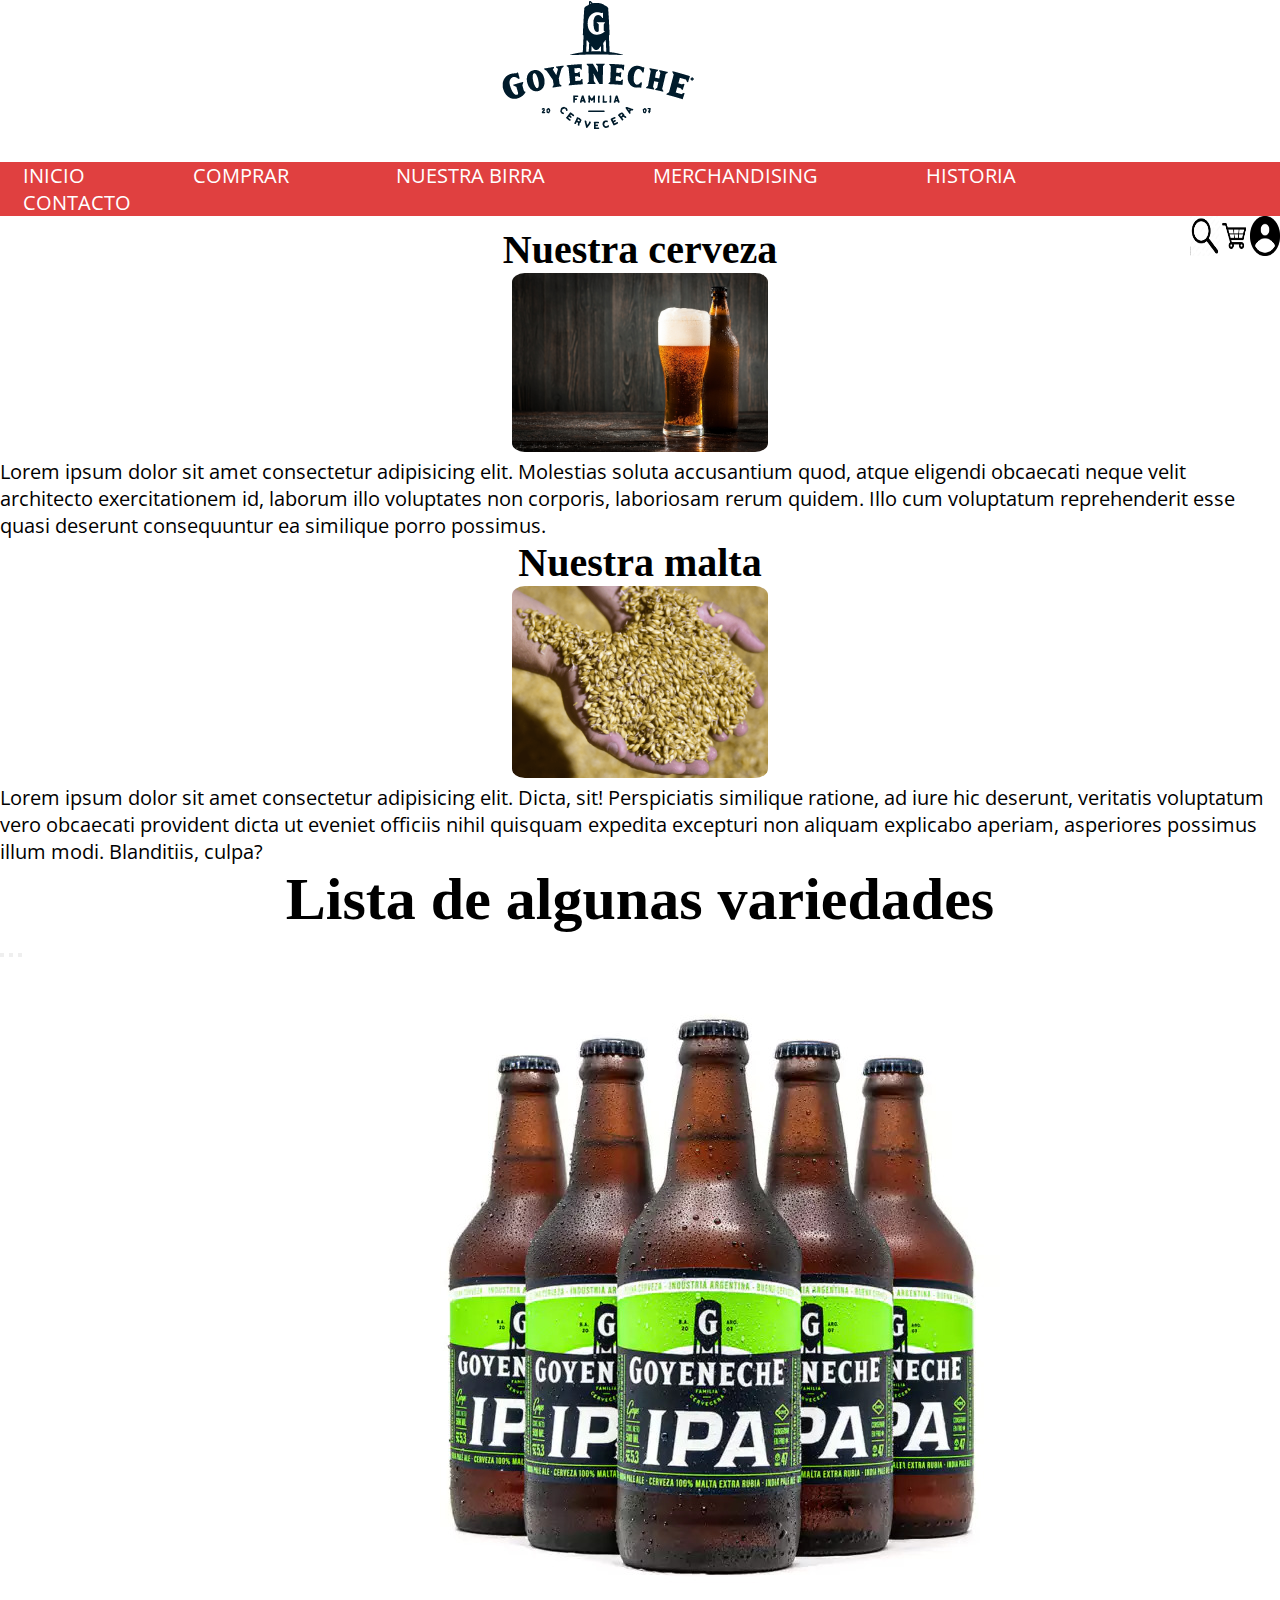
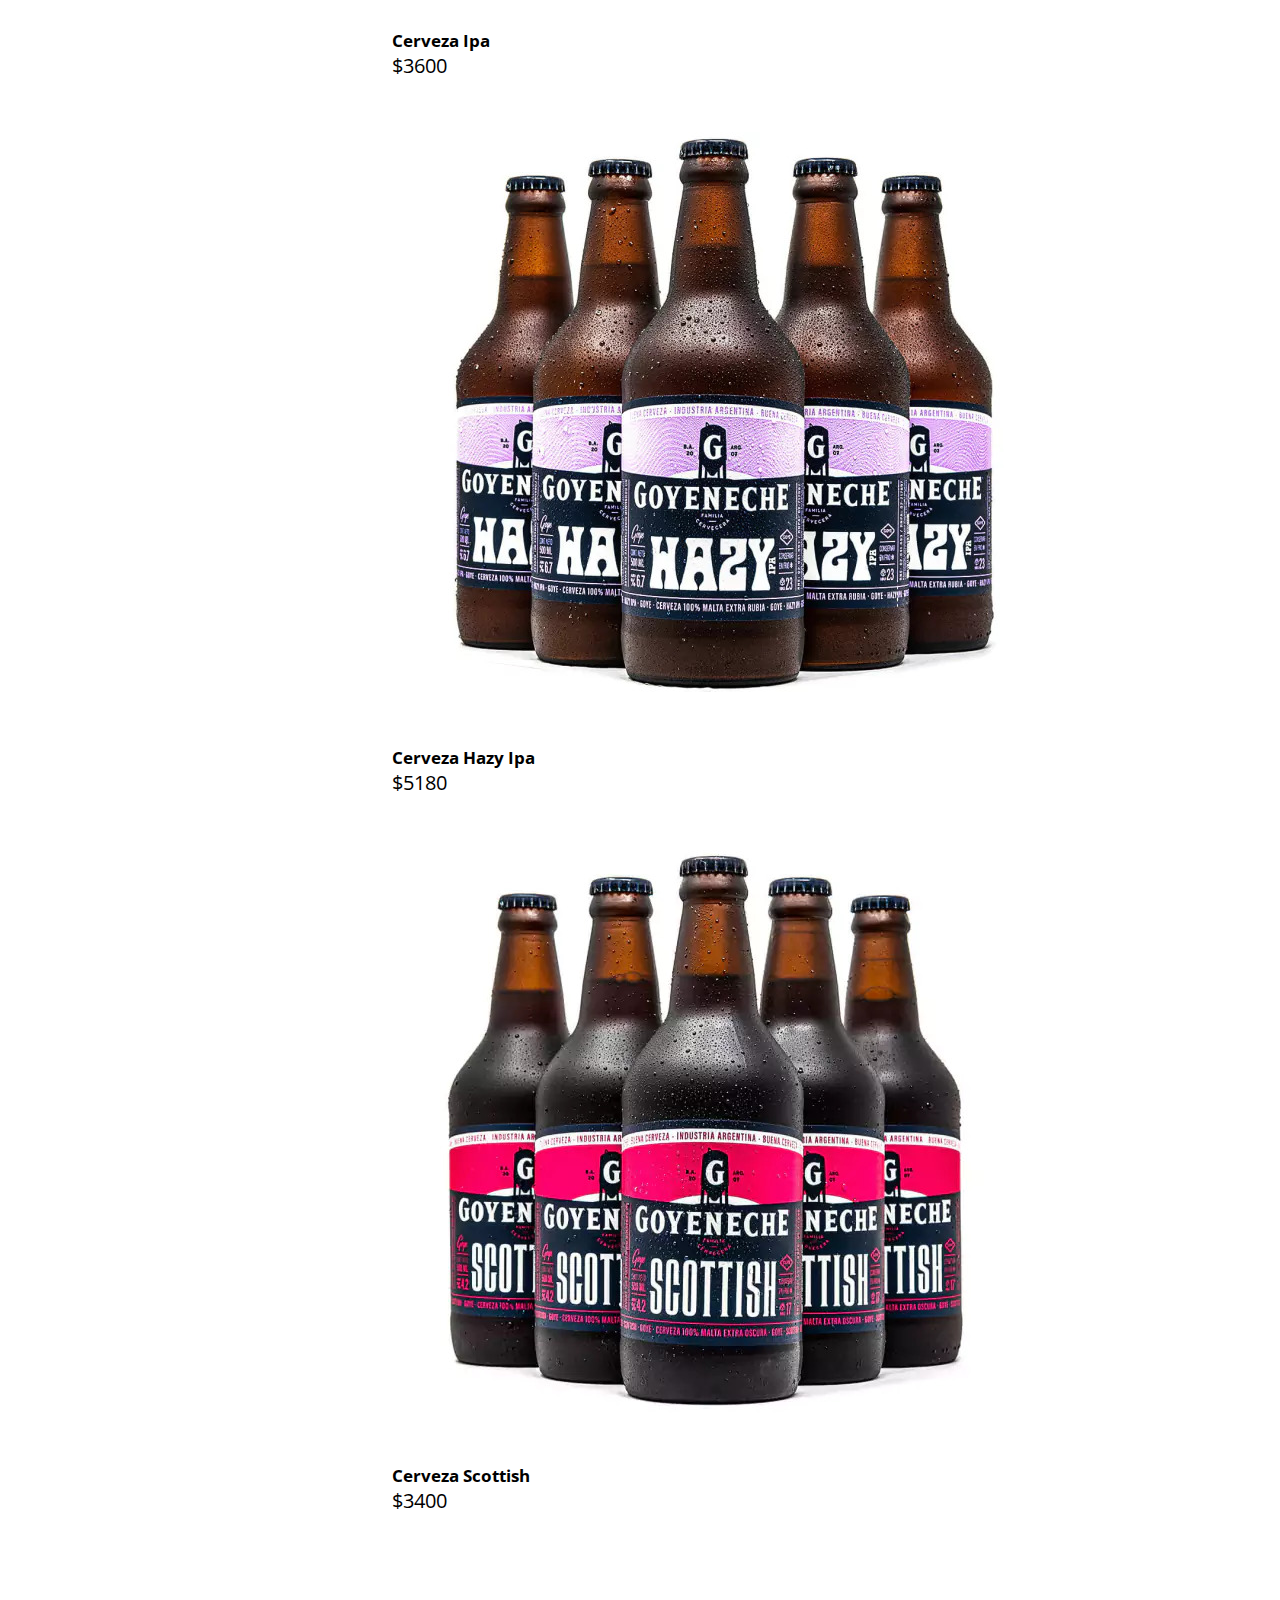
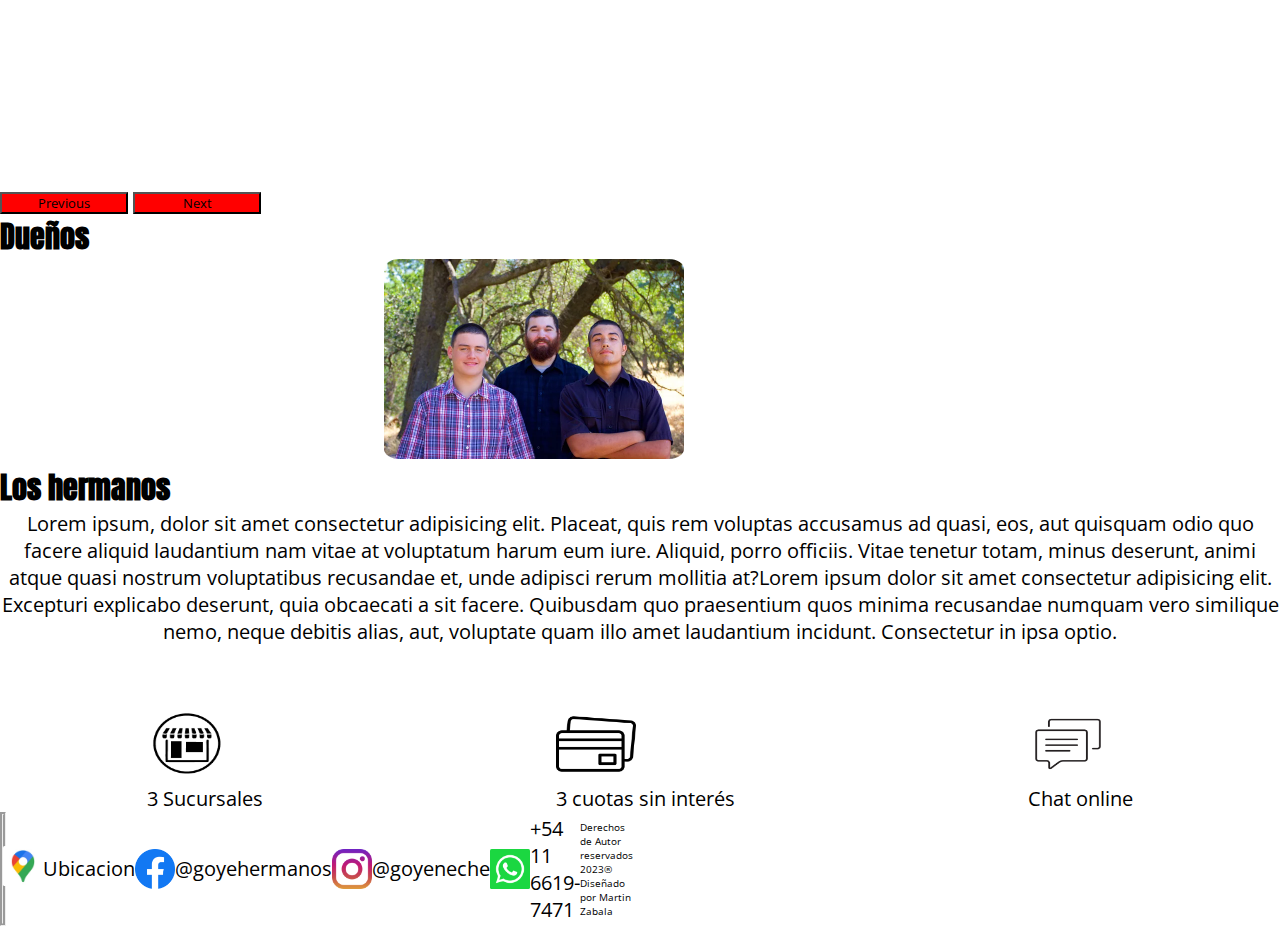
<file: index.html>
<!DOCTYPE html>
<html lang="en">
<head>
    <meta charset="UTF-8">
    <meta http-equiv="X-UA-Compatible" content="IE=edge">
    <meta name="viewport" content="width=device-width, initial-scale=1.0">
    <title>Cerveceria Goyeneche</title>
    <link rel="stylesheet" href="./Css/style.css">
    <link rel="shortcut icon" href="./Imagenes/Logos-2.png" type="image/x-icon">
    <link rel="preconnect" href="https://fonts.googleapis.com">
    <link rel="preconnect" href="https://fonts.gstatic.com" crossorigin>
    <link href="https://fonts.googleapis.com/css2?family=Anton&family=Smokum&display=swap" rel="stylesheet">
    <link href="https://cdn.jsdelivr.net/npm/bootstrap@5.3.0/dist/css/bootstrap.min.css" rel="stylesheet" integrity="sha384-9ndCyUaIbzAi2FUVXJi0CjmCapSmO7SnpJef0486qhLnuZ2cdeRhO02iuK6FUUVM" crossorigin="anonymous">
    <link rel="preconnect" href="https://fonts.googleapis.com">
    <link rel="preconnect" href="https://fonts.gstatic.com" crossorigin>
    <link href="https://fonts.googleapis.com/css2?family=Open+Sans:wght@300&display=swap" rel="stylesheet">
</head>
<body>
  <div>
      <header>
          <div class="logo">
              <img src="./Imagenes/logo-2127722391-1590938867-c0ee29d984096576be19cff50346bb631590938868-480-0.png" alt="logo goyeneche">
          </div>
          <nav>
              <ul>
                  <li><a href="./index.html">inicio</a></li>
                  <li><a href="./Paginas/comprar.html">Comprar</a></li>
                  <li><a href="./Paginas/nuestra-birra.html">Nuestra birra</a></li>
                  <li><a href="./Paginas/ofertas.html">Merchandising</a></li>
                  <li><a href="./Paginas/historia.html">Historia</a></li>
                  <li><a href="./Paginas/contacto.html">Contacto</a></li>
              </ul>
          </nav>
          <div class="inline">
              <a href="./Paginas/comprar.html"><img src="./Imagenes/lupa2.jpg" alt="lupa" class="iconos">
              <a href="./Paginas/comprar.html"><img src="./Imagenes/carrito.png" alt="carrito de compra" class="iconos"></a>
              <a href="./Paginas/contacto.html"><img src="./Imagenes/kisspng-login-computer-icons-password-login-5b1314917df5f0.236220221527977105516.png" alt="Inicio sesion" class="iconos"></a>
          </div>
      </header>

  <section>
  <Div class="descripcion">
      <h1 class="titulo1">Nuestra cerveza</h1>
          <img src="./Imagenes/Cerveza.jpeg" alt="cerveza" class="imagen1">
              <p class="text1">Lorem ipsum dolor sit amet consectetur adipisicing elit. Molestias soluta accusantium quod, atque eligendi obcaecati neque velit architecto exercitationem id, laborum illo voluptates non corporis, laboriosam rerum quidem. Illo cum voluptatum reprehenderit esse quasi deserunt consequuntur ea similique porro possimus.</p>
      <h2 class="titulo2">Nuestra malta</h2>
          <img src="./Imagenes/Como-conservar-la-malta-para-tu-Cerveza.png" alt="malta" class="imagen2">
              <p class="text2">Lorem ipsum dolor sit amet consectetur adipisicing elit. Dicta, sit! Perspiciatis similique ratione, ad iure hic deserunt, veritatis voluptatum vero obcaecati provident dicta ut eveniet officiis nihil quisquam expedita excepturi non aliquam explicabo aperiam, asperiores possimus illum modi. Blanditiis, culpa?</p>
  </Div>
  <H1 class="titul">Lista de algunas variedades</H1>
  <div id="carouselExampleCaptions" class="carousel slide">
      <div class="carousel-indicators">
        <button type="button" data-bs-target="#carouselExampleCaptions" data-bs-slide-to="0" class="active" aria-current="true" aria-label="Slide 1"></button>
        <button type="button" data-bs-target="#carouselExampleCaptions" data-bs-slide-to="1" aria-label="Slide 2"></button>
        <button type="button" data-bs-target="#carouselExampleCaptions" data-bs-slide-to="2" aria-label="Slide 3"></button>
      </div>
      <div class="carousel-inner">
        <div class="carousel-item active">
          <img src="./Imagenes/Ipa.jpg" class="d-block w-80" alt="Ipa" class="birra">
          <div class="carousel-caption d-none d-md-block">
            <h5>Cerveza Ipa</h5>
            <p>$3600</p>
          </div>
        </div>
        <div class="carousel-item">
          <img src="./Imagenes/Hazy.jpg" class="d-block w-80" alt="Hazy" class="birra">
          <div class="carousel-caption d-none d-md-block">
            <h5>Cerveza Hazy Ipa</h5>
            <p>$5180</p>
          </div>
        </div>
        <div class="carousel-item">
          <img src="./Imagenes/Scotish.jpg" class="d-block w-80" alt="Scottish" class="birra">
          <div class="carousel-caption d-none d-md-block">
            <h5>Cerveza Scottish</h5>
            <p>$3400</p>
          </div>
        </div>
      </div>
      <button class="carousel-control-prev colorboton colorboton2" type="button" data-bs-target="#carouselExampleCaptions" data-bs-slide="prev">
        <span class="carousel-control-prev-icon" aria-hidden="true"></span>
        <span class="visually-hidden">Previous</span>
      </button>
      <button class="carousel-control-next colorboton colorboton2" type="button" data-bs-target="#carouselExampleCaptions" data-bs-slide="next">
        <span class="carousel-control-next-icon" aria-hidden="true"></span>
        <span class="visually-hidden">Next</span>
      </button>
    </div>
  </section>
  <section>
      <h2>Dueños</h2>
          <img src="./Imagenes/depositphotos_77880008-stock-photo-brothers-in-a-park.jpg" alt="Hermanos" class="imgd">
          <h2>Los hermanos</h2>
          <p class="texthisto">Lorem ipsum, dolor sit amet consectetur adipisicing elit. Placeat, quis rem voluptas accusamus ad quasi, eos, aut quisquam odio quo facere aliquid laudantium nam vitae at voluptatum harum eum iure. Aliquid, porro officiis. Vitae tenetur totam, minus deserunt, animi atque quasi nostrum voluptatibus recusandae et, unde adipisci rerum mollitia at?Lorem ipsum dolor sit amet consectetur adipisicing elit. Excepturi explicabo deserunt, quia obcaecati a sit facere. Quibusdam quo praesentium quos minima recusandae numquam vero similique nemo, neque debitis alias, aut, voluptate quam illo amet laudantium incidunt. Consectetur in ipsa optio.</p>
  </section>
  <section class="informacionindex">
      <div >
        <img src="./Imagenes/imagenlocal.png" class="imagenindex" alt="">
        <p>3 Sucursales</p>
      </div>
      <div>
        <img src="./Imagenes/imagentarjeta.png" class="imagenindextxtder" alt="">
        <p class="txtder--M">3 cuotas sin interés</p>
      </div>
      <div >
        <img src="./Imagenes/imagentxt.png" class="imagenindex" alt="">
        <p>Chat online</p>
      </div>
    </section>
    <section class="footer row">
      <footer class="pie pieconf txtAbA">
        <a href="https://www.google.com/maps/place/Los+Ceibos+745,+B1609AVQ+Boulogne,+Provincia+de+Buenos+Aires/@-34.5178624,-58.5628645,17z/data=!3m1!4b1!4m6!3m5!1s0x95bcba7a1fa5cb7b:0xede2668454c1fd87!8m2!3d-34.5178668!4d-58.5602896!16s%2Fg%2F11c5plkmhf?hl=es&entry=ttu"><img src="./Imagenes/maps.jfif" alt="" class="imagenp"></a>
        <p>Ubicacion</p>
       <img src="./Imagenes/Facebook_f_logo_(2019).svg.png" alt="" class="imagenp">
       <p>@goyehermanos</p>
       <img src="./Imagenes/instagram.png" alt="" class="imagenp">
       <p>@goyeneche</p>
       <img src="./Imagenes/wsp.png" alt="" class="imagenp">
       <p>+54 11 6619-7471</p>
        <div class="txtfooter">
          <p>Derechos de Autor reservados 2023®</p>
          <p>Diseñado por Martin Zabala</p> 
        </div>
      </footer>
    </section>
</div>
<script src="https://cdn.jsdelivr.net/npm/bootstrap@5.3.0/dist/js/bootstrap.bundle.min.js" integrity="sha384-geWF76RCwLtnZ8qwWowPQNguL3RmwHVBC9FhGdlKrxdiJJigb/j/68SIy3Te4Bkz" crossorigin="anonymous"></script>
</body>
</html>
</file>
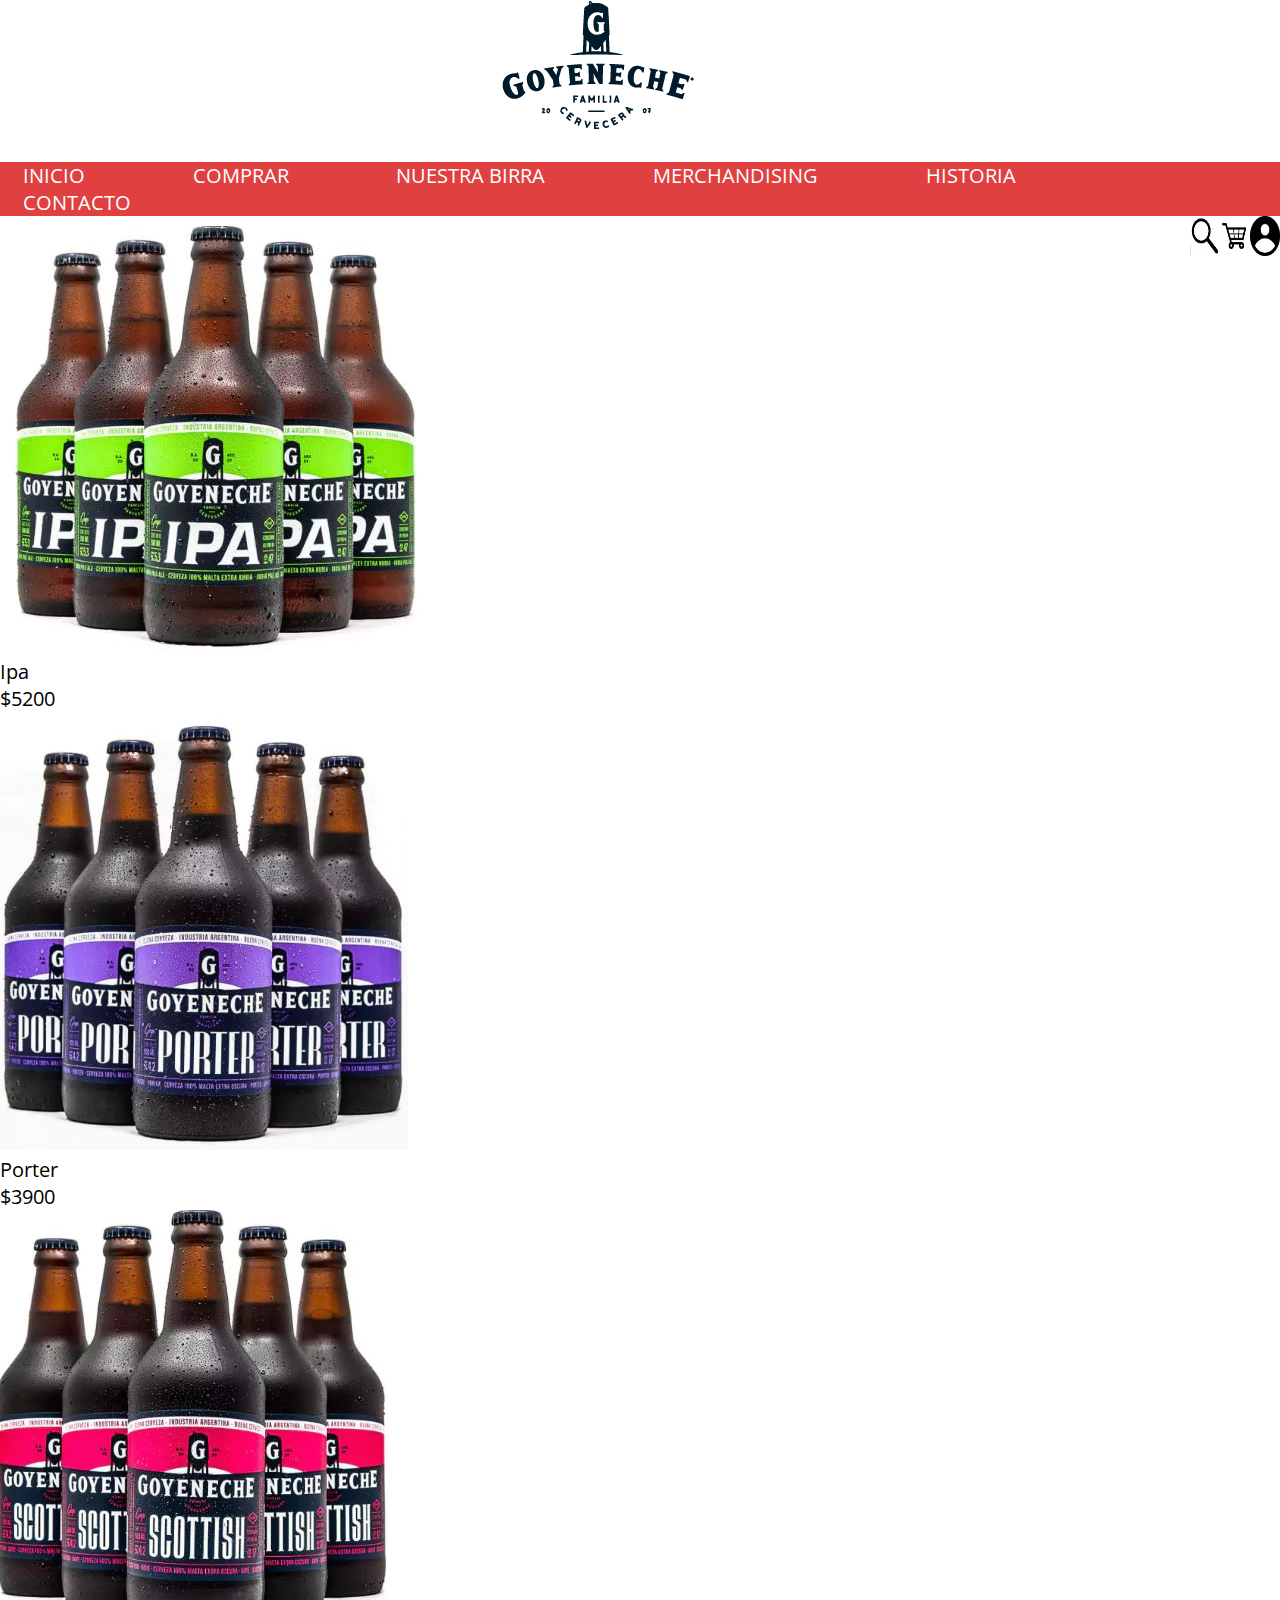
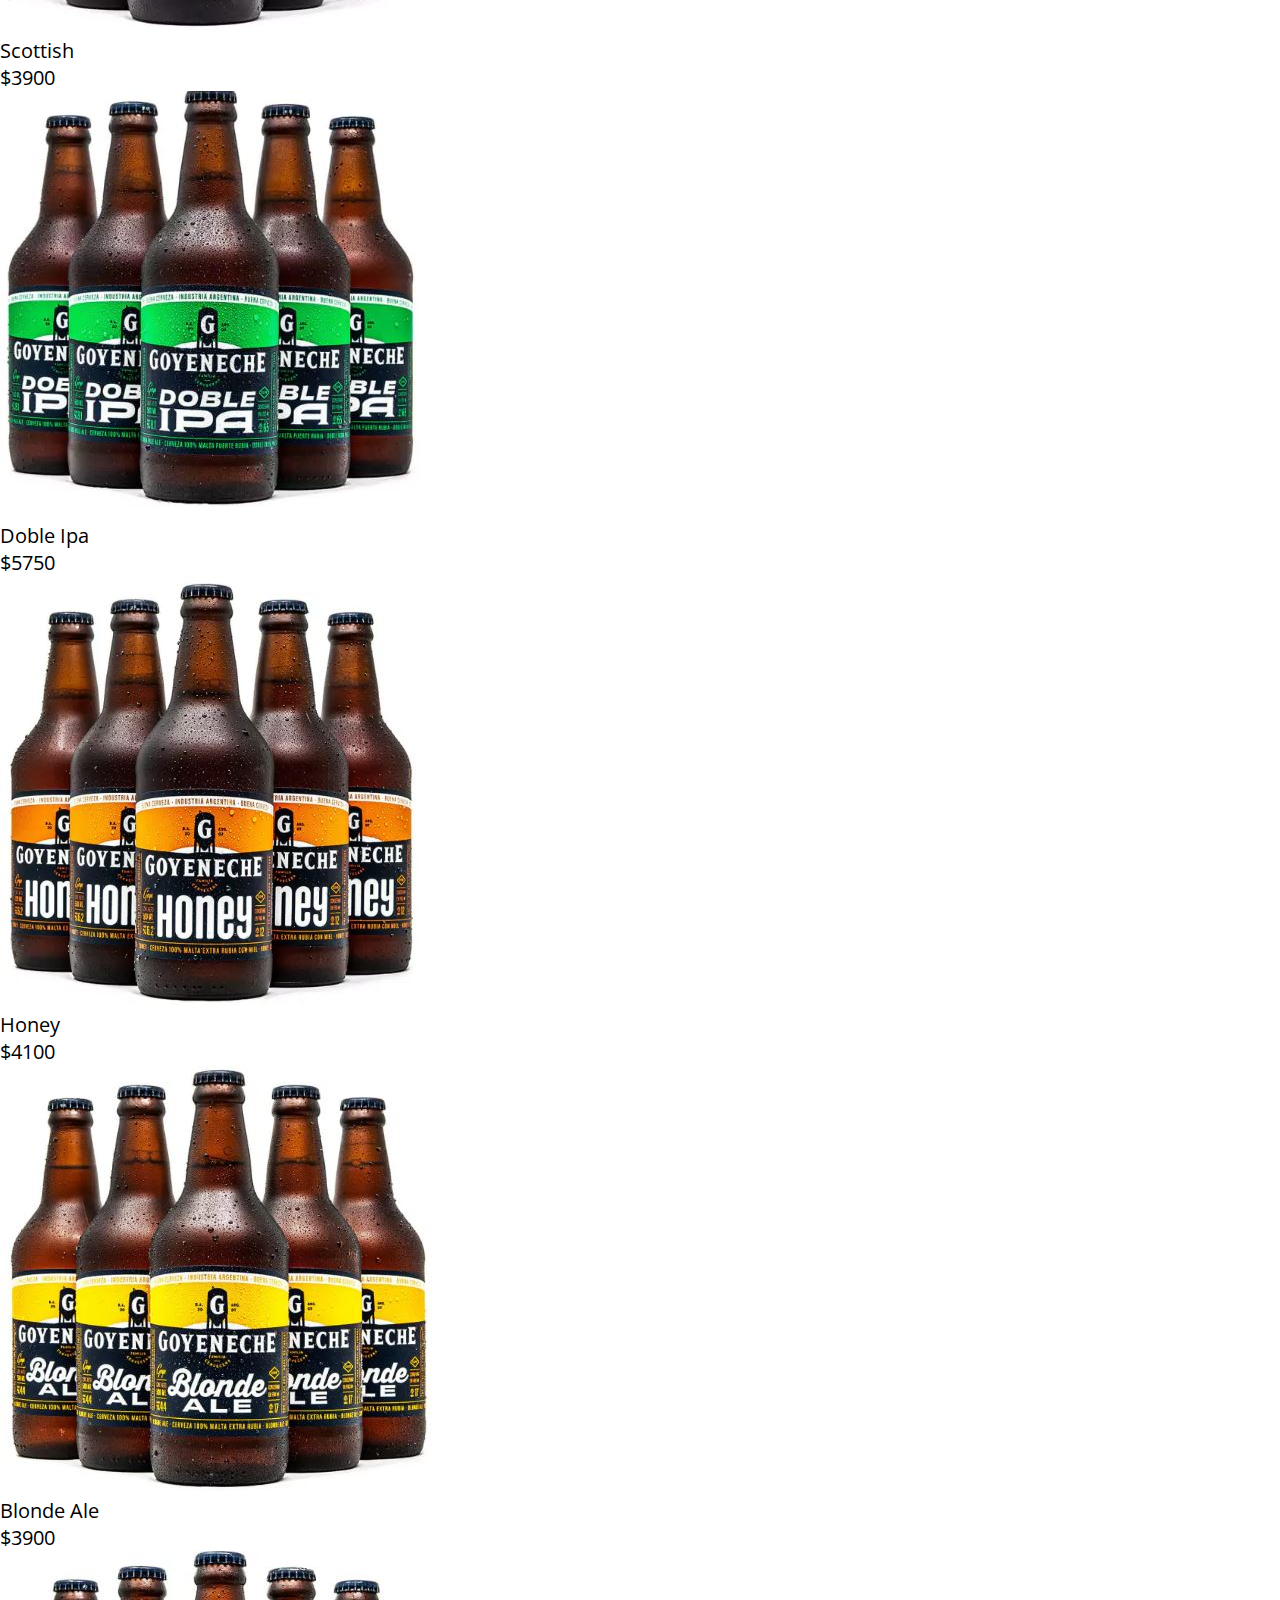
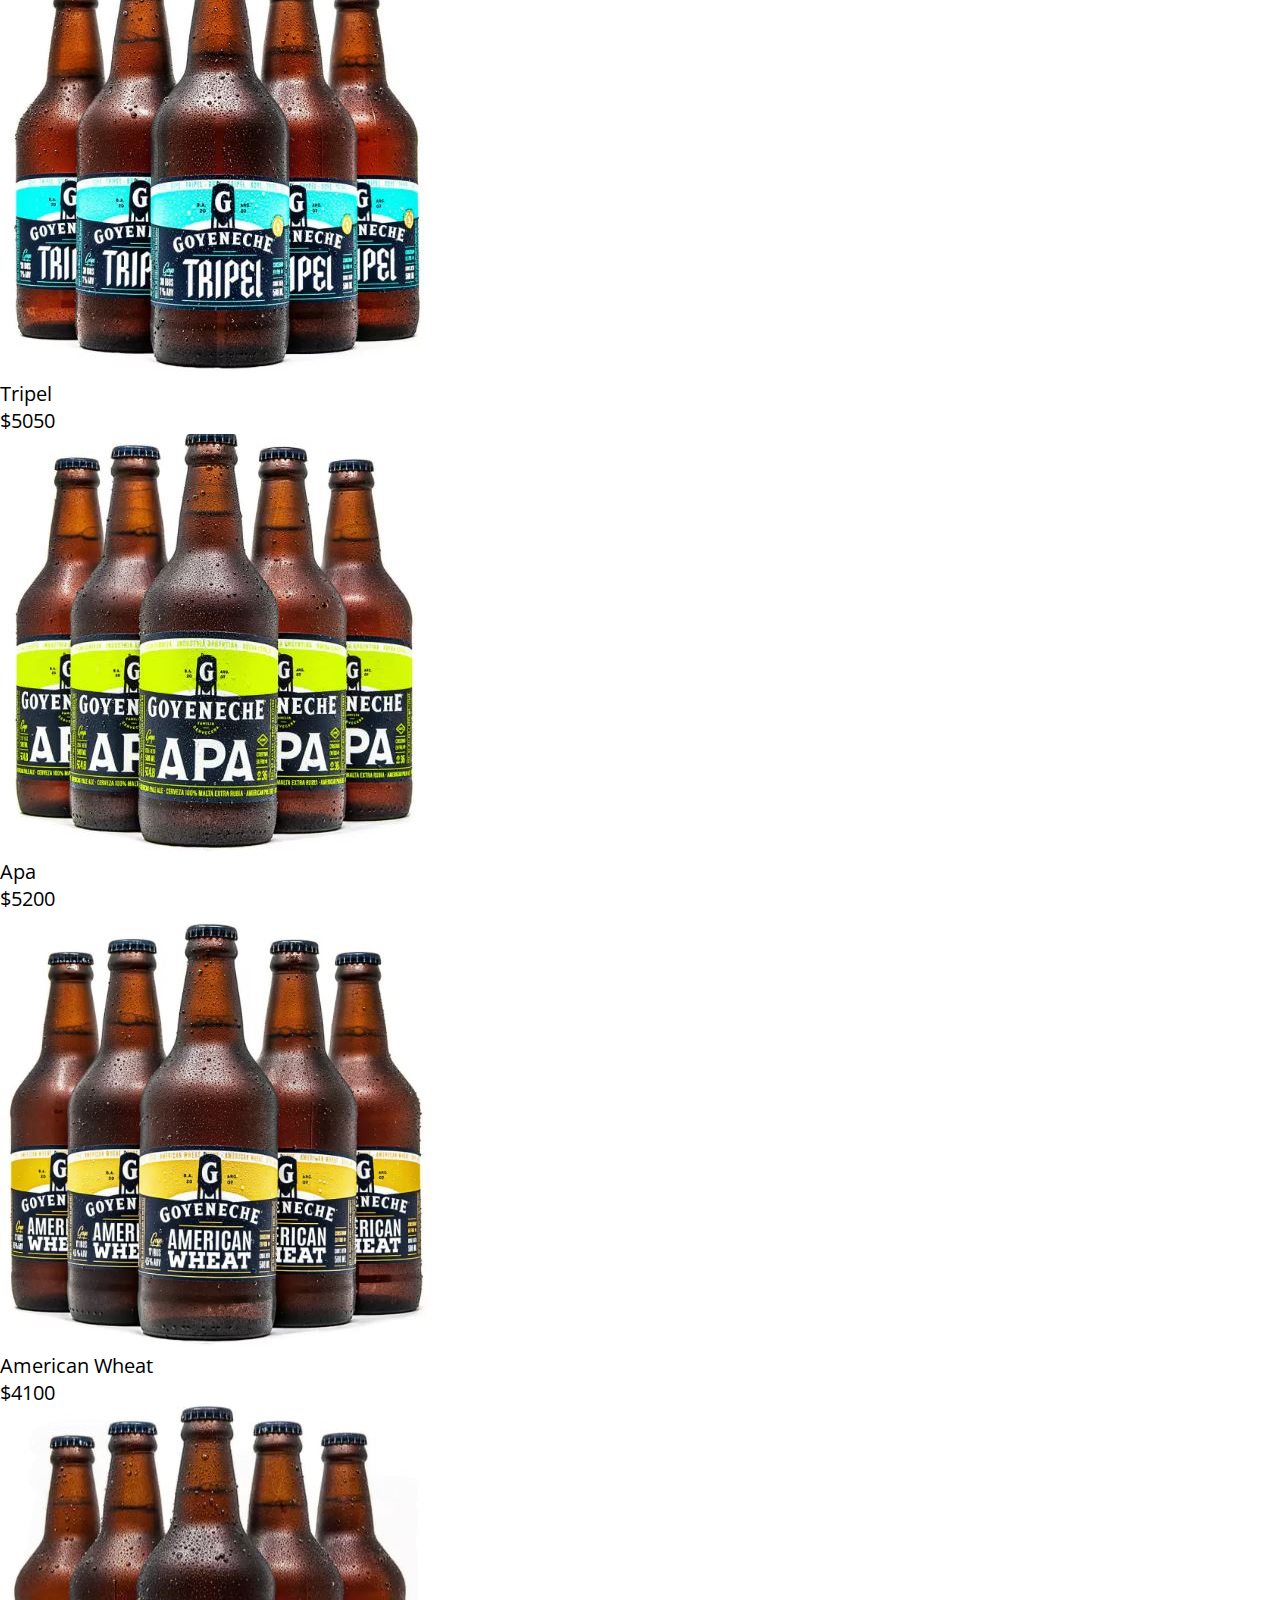
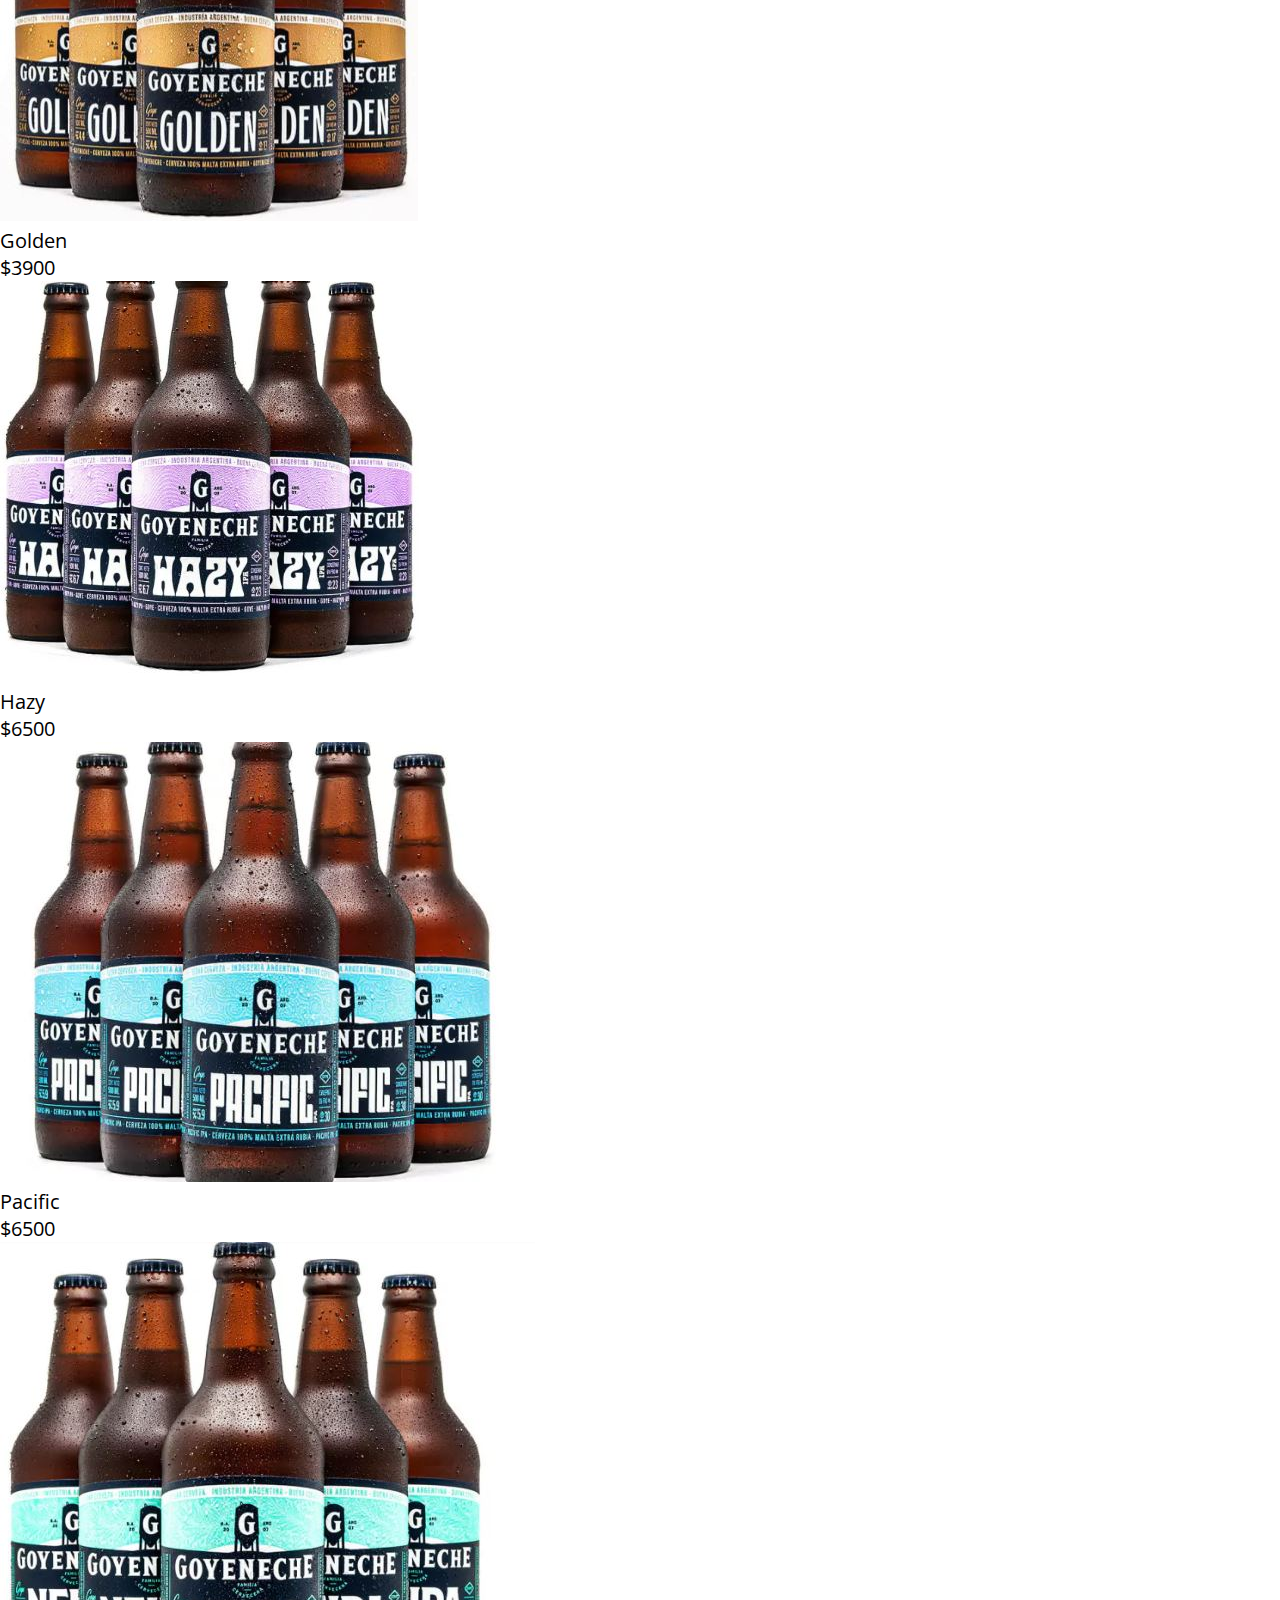
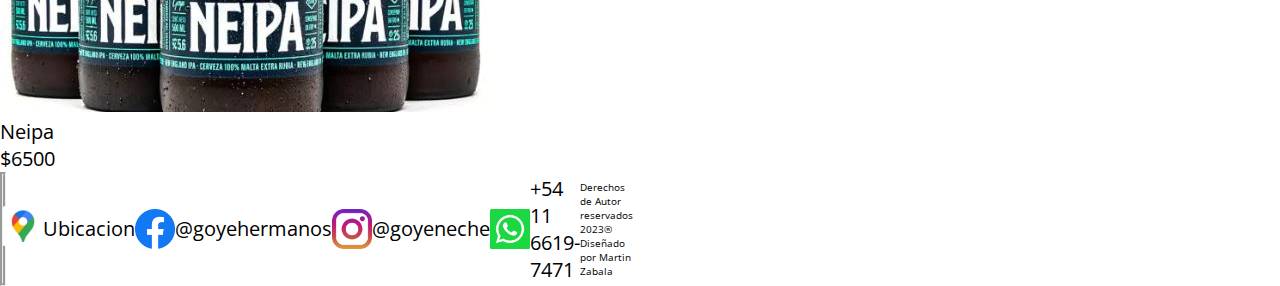
<file: Paginas/comprar.html>
<!DOCTYPE html>
<html lang="en">
<head>
    <meta charset="UTF-8">
    <meta http-equiv="X-UA-Compatible" content="IE=edge">
    <meta name="viewport" content="width=device-width, initial-scale=1.0">
    <title>Comprar</title>
    <link rel="stylesheet" href="../Css/style.css">
    <link rel="shortcut icon" href="../Imagenes/Logos-2.png" type="image/x-icon">
    <link rel="preconnect" href="https://fonts.googleapis.com">
    <link rel="preconnect" href="https://fonts.gstatic.com" crossorigin>
    <link href="https://fonts.googleapis.com/css2?family=Anton&family=Smokum&display=swap" rel="stylesheet">
    <link href="https://cdn.jsdelivr.net/npm/bootstrap@5.3.0/dist/css/bootstrap.min.css" rel="stylesheet" integrity="sha384-9ndCyUaIbzAi2FUVXJi0CjmCapSmO7SnpJef0486qhLnuZ2cdeRhO02iuK6FUUVM" crossorigin="anonymous">
    <link rel="preconnect" href="https://fonts.googleapis.com">
    <link rel="preconnect" href="https://fonts.gstatic.com" crossorigin>
    <link href="https://fonts.googleapis.com/css2?family=Open+Sans:wght@300&display=swap" rel="stylesheet">
</head>
</head>
<body>
    <header>
        <div class="logo">
            <img src="../Imagenes/logo-2127722391-1590938867-c0ee29d984096576be19cff50346bb631590938868-480-0.png" alt="logo goyeneche">
        </div>
        <nav>
            <ul>
                <li><a href="../index.html">inicio</a></li>
                <li><a href="../Paginas/comprar.html">Comprar</a></li>
                <li><a href="../Paginas/nuestra-birra.html">Nuestra birra</a></li>
                <li><a href="../Paginas/ofertas.html">Merchandising</a></li>
                <li><a href="../Paginas/historia.html">Historia</a></li>
                <li><a href="../Paginas/contacto.html">Contacto</a></li>
            </ul>
        </nav>
        <div class="inline">
            <a href="../Paginas/comprar.html"><img src="../Imagenes/lupa2.jpg" alt="lupa" class="iconos">
            <a href="../Paginas/comprar.html"><img src="../Imagenes/carrito.png" alt="carrito de compra" class="iconos"></a>
            <a href="../Paginas/contacto.html"><img src="../Imagenes/kisspng-login-computer-icons-password-login-5b1314917df5f0.236220221527977105516.png" alt="Inicio sesion" class="iconos"></a>
        </div>
    </header>

        <section class="contenido">
            <div class="mostrador" id="mostrador">
                <div class="fila">
                    <div class="item">
                        <div class="contenedor-foto">
                            <img src="../Imagenes/img1.JPG" alt="ipa">
                            <p class="descripcion">Ipa</p>
                            <span class="precio">$5200</span>
                        </div>
                    </div>
                    <div class="item">
                        <div class="contenedor-foto">
                            <img src="../Imagenes/img2.JPG" alt="Porter">
                            <p class="descripcion">Porter</p>
                            <span class="precio">$3900</span>
                        </div>
                    </div>
                    <div class="item">
                        <div class="contenedor-foto">
                            <img src="../Imagenes/img3.JPG" alt="Scottish">
                            <p class="descripcion">Scottish</p>
                            <span class="precio">$3900</span>
                        </div>
                    </div>
                    <div class="item">
                        <div class="contenedor-foto">
                            <img src="../Imagenes/img4.JPG" alt="Doble Ipa">
                            <p class="descripcion">Doble Ipa</p>
                            <span class="precio">$5750</span>
                        </div>
                    </div>
                    <div class="item">
                        <div class="contenedor-foto">
                            <img src="../Imagenes/img5.JPG" alt="Honey">
                            <p class="descripcion">Honey</p>
                            <span class="precio">$4100</span>
                        </div>
                    </div>
                    <div class="item">
                        <div class="contenedor-foto">
                            <img src="../Imagenes/img6.JPG" alt="Blonde Ale">
                            <p class="descripcion">Blonde Ale</p>
                            <span class="precio">$3900</span>
                        </div>
                    </div>
                    <div class="item">
                        <div class="contenedor-foto">
                            <img src="../Imagenes/img7.JPG" alt="Tripel">
                            <p class="descripcion">Tripel</p>
                            <span class="precio">$5050</span>
                        </div>
                    </div>
                    <div class="item">
                        <div class="contenedor-foto">
                            <img src="../Imagenes/img8.JPG" alt="Apa">
                            <p class="descripcion">Apa</p>
                            <span class="precio">$5200</span>
                        </div>
                    </div>
                    <div class="item">
                        <div class="contenedor-foto">
                            <img src="../Imagenes/img9.JPG" alt="American Wheat">
                            <p class="descripcion">American Wheat</p>
                            <span class="precio">$4100</span>
                        </div>
                    </div>
                    <div class="item">
                        <div class="contenedor-foto">
                            <img src="../Imagenes/img11.JPG" alt="Golden">
                            <p class="descripcion">Golden</p>
                            <span class="precio">$3900</span>
                        </div>
                    </div>
                    <div class="item">
                        <div class="contenedor-foto">
                            <img src="../Imagenes/img12.JPG" alt="Hazy">
                            <p class="descripcion">Hazy</p>
                            <span class="precio">$6500</span>
                        </div>
                    </div>
                    <div class="item">
                        <div class="contenedor-foto">
                            <img src="../Imagenes/img13.JPG" alt="Pacific">
                            <p class="descripcion">Pacific</p>
                            <span class="precio">$6500</span>
                        </div>
                    </div>
                    <div class="item">
                        <div class="contenedor-foto">
                            <img src="../Imagenes/img14.JPG" alt="Neipa">
                            <p class="descripcion">Neipa</p>
                            <span class="precio">$6500</span>
                        </div>
                    </div>
                </div>
            </div>
        </section>

        <section class="footer row">
            <footer class="pie pieconf txtAbA">
            <a href="https://www.google.com/maps/place/Los+Ceibos+745,+B1609AVQ+Boulogne,+Provincia+de+Buenos+Aires/@-34.5178624,-58.5628645,17z/data=!3m1!4b1!4m6!3m5!1s0x95bcba7a1fa5cb7b:0xede2668454c1fd87!8m2!3d-34.5178668!4d-58.5602896!16s%2Fg%2F11c5plkmhf?hl=es&entry=ttu"><img src="../Imagenes/maps.jfif" alt="" class="imagenp"></a>
            <p>Ubicacion</p>
            <img src="../Imagenes/Facebook_f_logo_(2019).svg.png" alt="" class="imagenp">
            <p>@goyehermanos</p>
            <img src="../Imagenes/instagram.png" alt="" class="imagenp">
            <p>@goyeneche</p>
            <img src="../Imagenes/wsp.png" alt="" class="imagenp">
            <p>+54 11 6619-7471</p>
            <div class="txtfooter">
                <p>Derechos de Autor reservados 2023®</p>
                <p>Diseñado por Martin Zabala</p> 
            </div>
            </footer>
        </section>
</body>
</html>
</file>
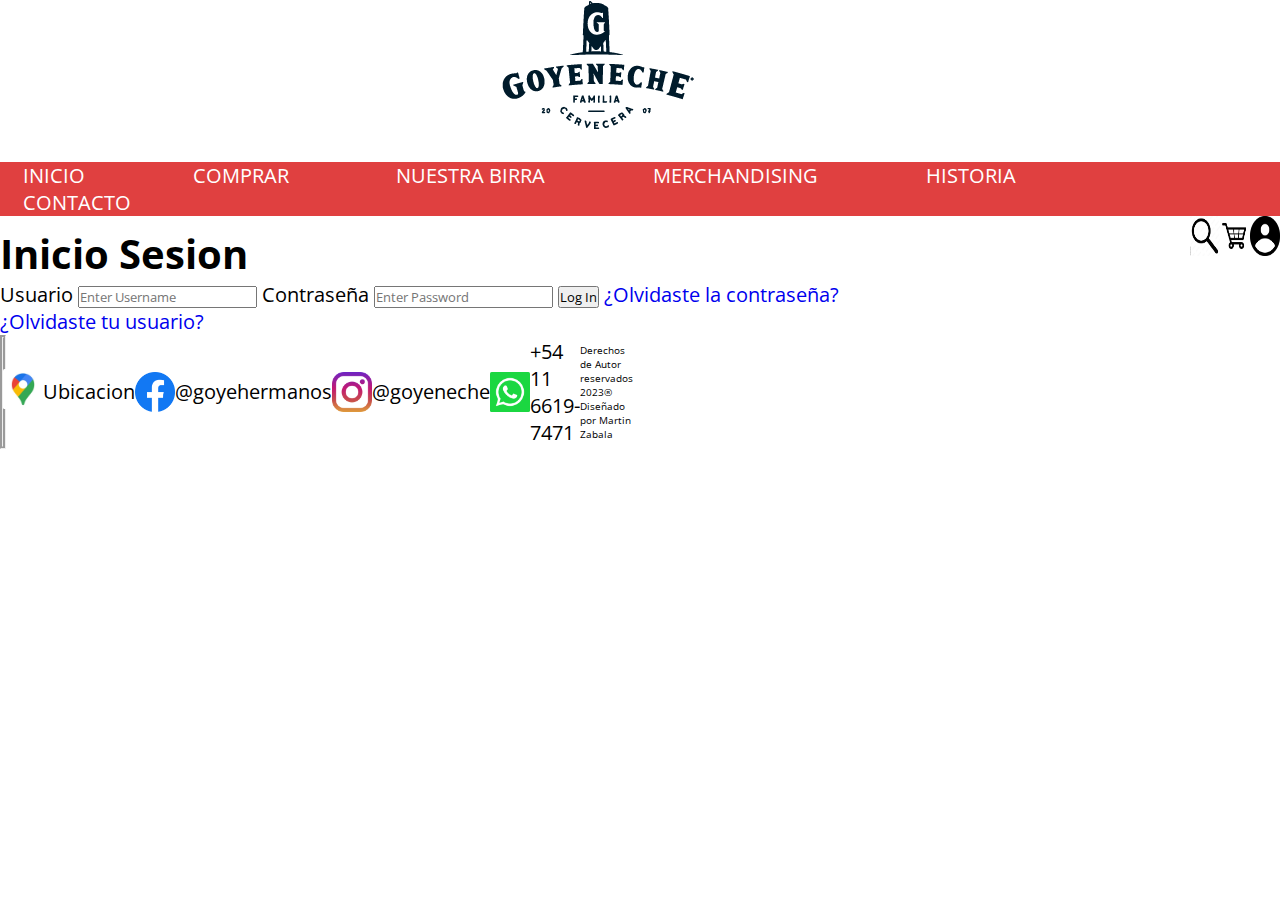
<file: Paginas/contacto.html>
<!DOCTYPE html>
<html lang="en">
    <head>
        <meta charset="UTF-8">
        <meta http-equiv="X-UA-Compatible" content="IE=edge">
        <meta name="viewport" content="width=device-width, initial-scale=1.0">
        <title>Contacto</title>
        <link rel="shortcut icon" href="../Imagenes/Logos-2.png" type="image/x-icon">
        <link rel="stylesheet" href="../Css/style.css">
        <link rel="preconnect" href="https://fonts.googleapis.com">
        <link rel="preconnect" href="https://fonts.gstatic.com" crossorigin>
        <link href="https://fonts.googleapis.com/css2?family=Anton&family=Smokum&display=swap" rel="stylesheet">
        <link href="https://cdn.jsdelivr.net/npm/bootstrap@5.3.0/dist/css/bootstrap.min.css" rel="stylesheet" integrity="sha384-9ndCyUaIbzAi2FUVXJi0CjmCapSmO7SnpJef0486qhLnuZ2cdeRhO02iuK6FUUVM" crossorigin="anonymous">
        <link rel="preconnect" href="https://fonts.googleapis.com">
        <link rel="preconnect" href="https://fonts.gstatic.com" crossorigin>
        <link href="https://fonts.googleapis.com/css2?family=Open+Sans:wght@300&display=swap" rel="stylesheet">
    </head>
    <body>
        <div>
            <header>
                <div class="logo">
                    <img src="../Imagenes/logo-2127722391-1590938867-c0ee29d984096576be19cff50346bb631590938868-480-0.png" alt="logo goyeneche">
                </div>
                <nav>
                    <ul>
                        <li><a href="../index.html">inicio</a></li>
                        <li><a href="../Paginas/comprar.html">Comprar</a></li>
                        <li><a href="../Paginas/nuestra-birra.html">Nuestra birra</a></li>
                        <li><a href="../Paginas/ofertas.html">Merchandising</a></li>
                        <li><a href="../Paginas/historia.html">Historia</a></li>
                        <li><a href="../Paginas/contacto.html">Contacto</a></li>
                    </ul>
                </nav>
                <div class="inline">
                    <a href="../Paginas/comprar.html"><img src="../Imagenes/lupa2.jpg" alt="lupa" class="iconos"></a>
                    <a href="../Paginas/comprar.html"><img src="../Imagenes/carrito.png" alt="carrito de compra" class="iconos"></a>
                    <a href="../Paginas/contacto.html"><img src="../Imagenes/kisspng-login-computer-icons-password-login-5b1314917df5f0.236220221527977105516.png" alt="Inicio sesion" class="iconos"></a>
                </div>
            </header>
        </div>

        <section class="login-box">
            <h1>Inicio Sesion</h1>
                <form>
                        <!-- USERNAME INPUT -->
                    <label for="username">Usuario</label>
                        <input type="text" placeholder="Enter Username">
                    <!-- PASSWORD INPUT -->
                    <label for="password">Contraseña</label>
                        <input type="password" placeholder="Enter Password">
                        <input type="submit" value="Log In">
                            <a href="#">¿Olvidaste la contraseña?</a><br>
                            <a href="#">¿Olvidaste tu usuario?</a>
                </form>
        </section>
        <section class="footer row">
            <footer class="pie pieconf txtAbA">
                <a href="https://www.google.com/maps/place/Los+Ceibos+745,+B1609AVQ+Boulogne,+Provincia+de+Buenos+Aires/@-34.5178624,-58.5628645,17z/data=!3m1!4b1!4m6!3m5!1s0x95bcba7a1fa5cb7b:0xede2668454c1fd87!8m2!3d-34.5178668!4d-58.5602896!16s%2Fg%2F11c5plkmhf?hl=es&entry=ttu"><img src="../Imagenes/maps.jfif" alt="" class="imagenp"></a>
                <p>Ubicacion</p>
                <img src="../Imagenes/Facebook_f_logo_(2019).svg.png" alt="" class="imagenp">
                <p>@goyehermanos</p>
                <img src="../Imagenes/instagram.png" alt="" class="imagenp">
                <p>@goyeneche</p>
                <img src="../Imagenes/wsp.png" alt="" class="imagenp">
                <p>+54 11 6619-7471</p>
                <div class="txtfooter">
                    <p>Derechos de Autor reservados 2023®</p>
                    <p>Diseñado por Martin Zabala</p> 
                </div>
            </footer>
        </section>
    </body>
</html>
</file>
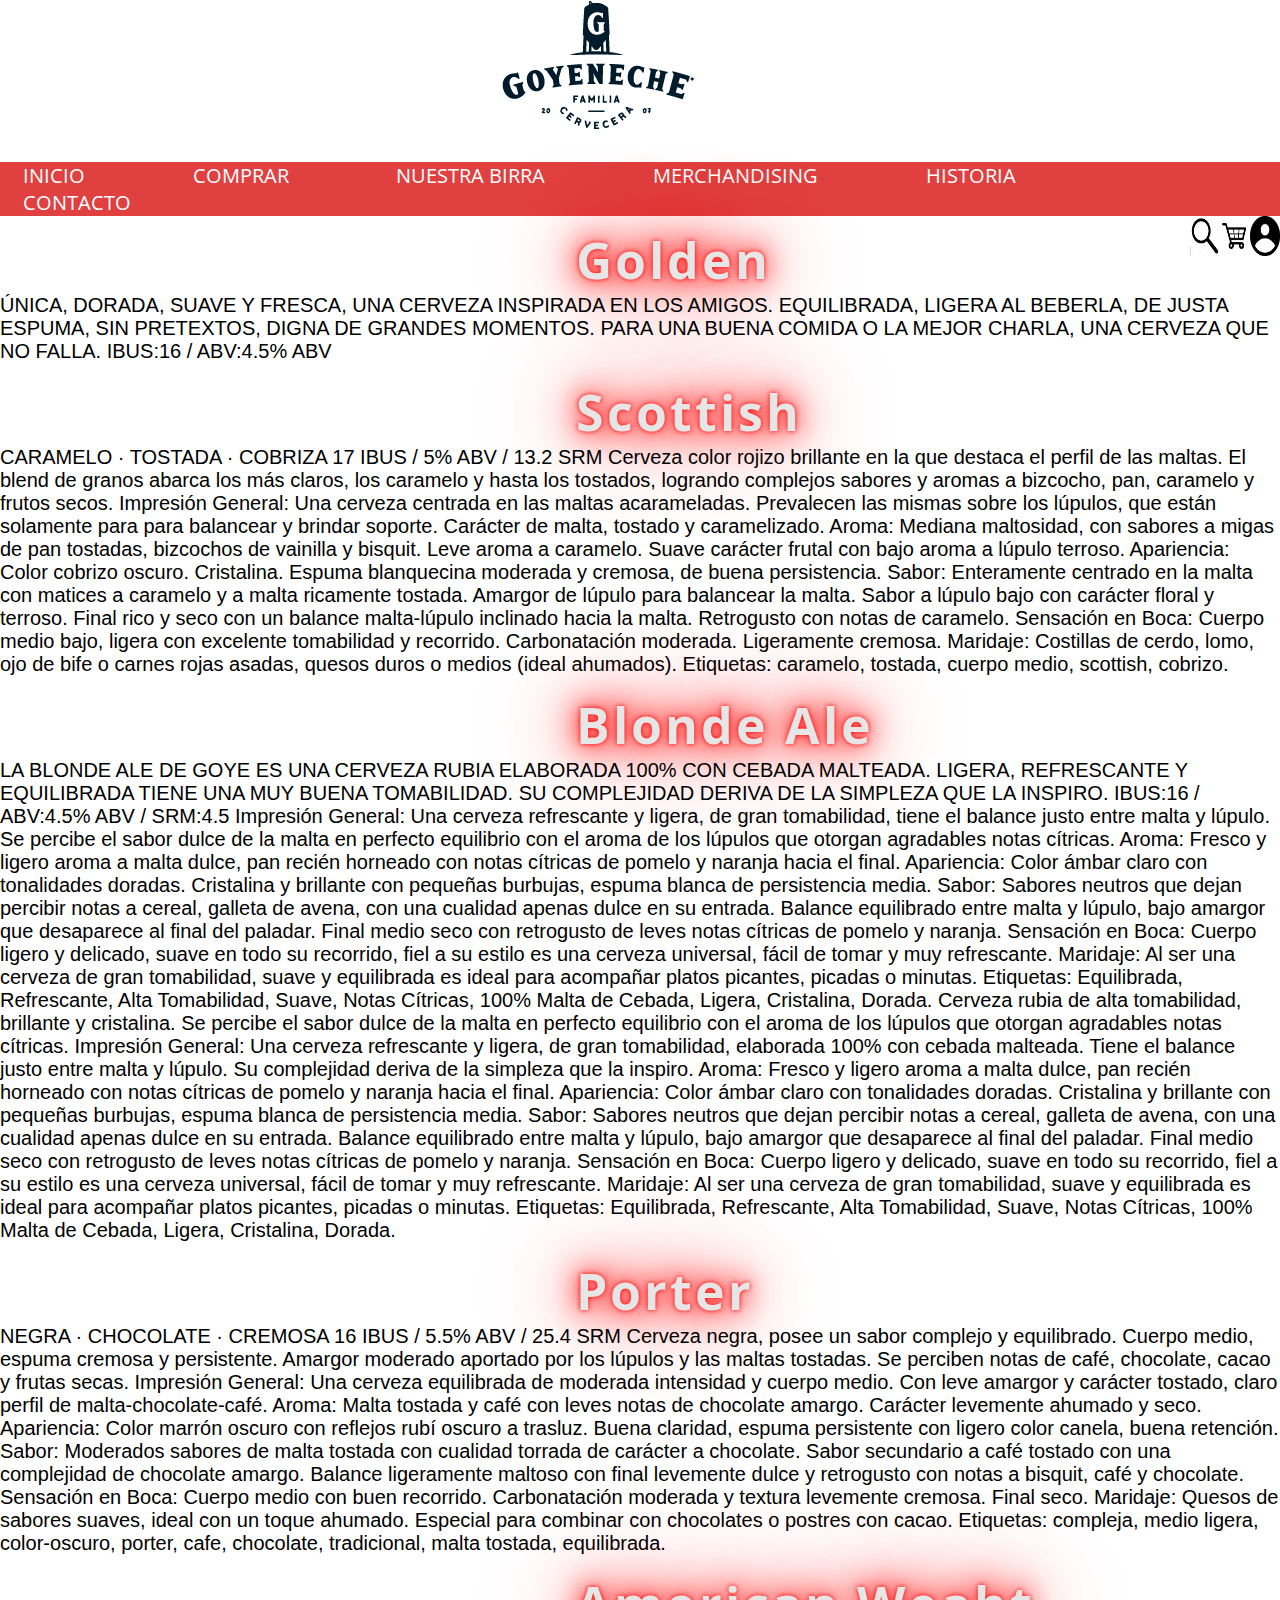
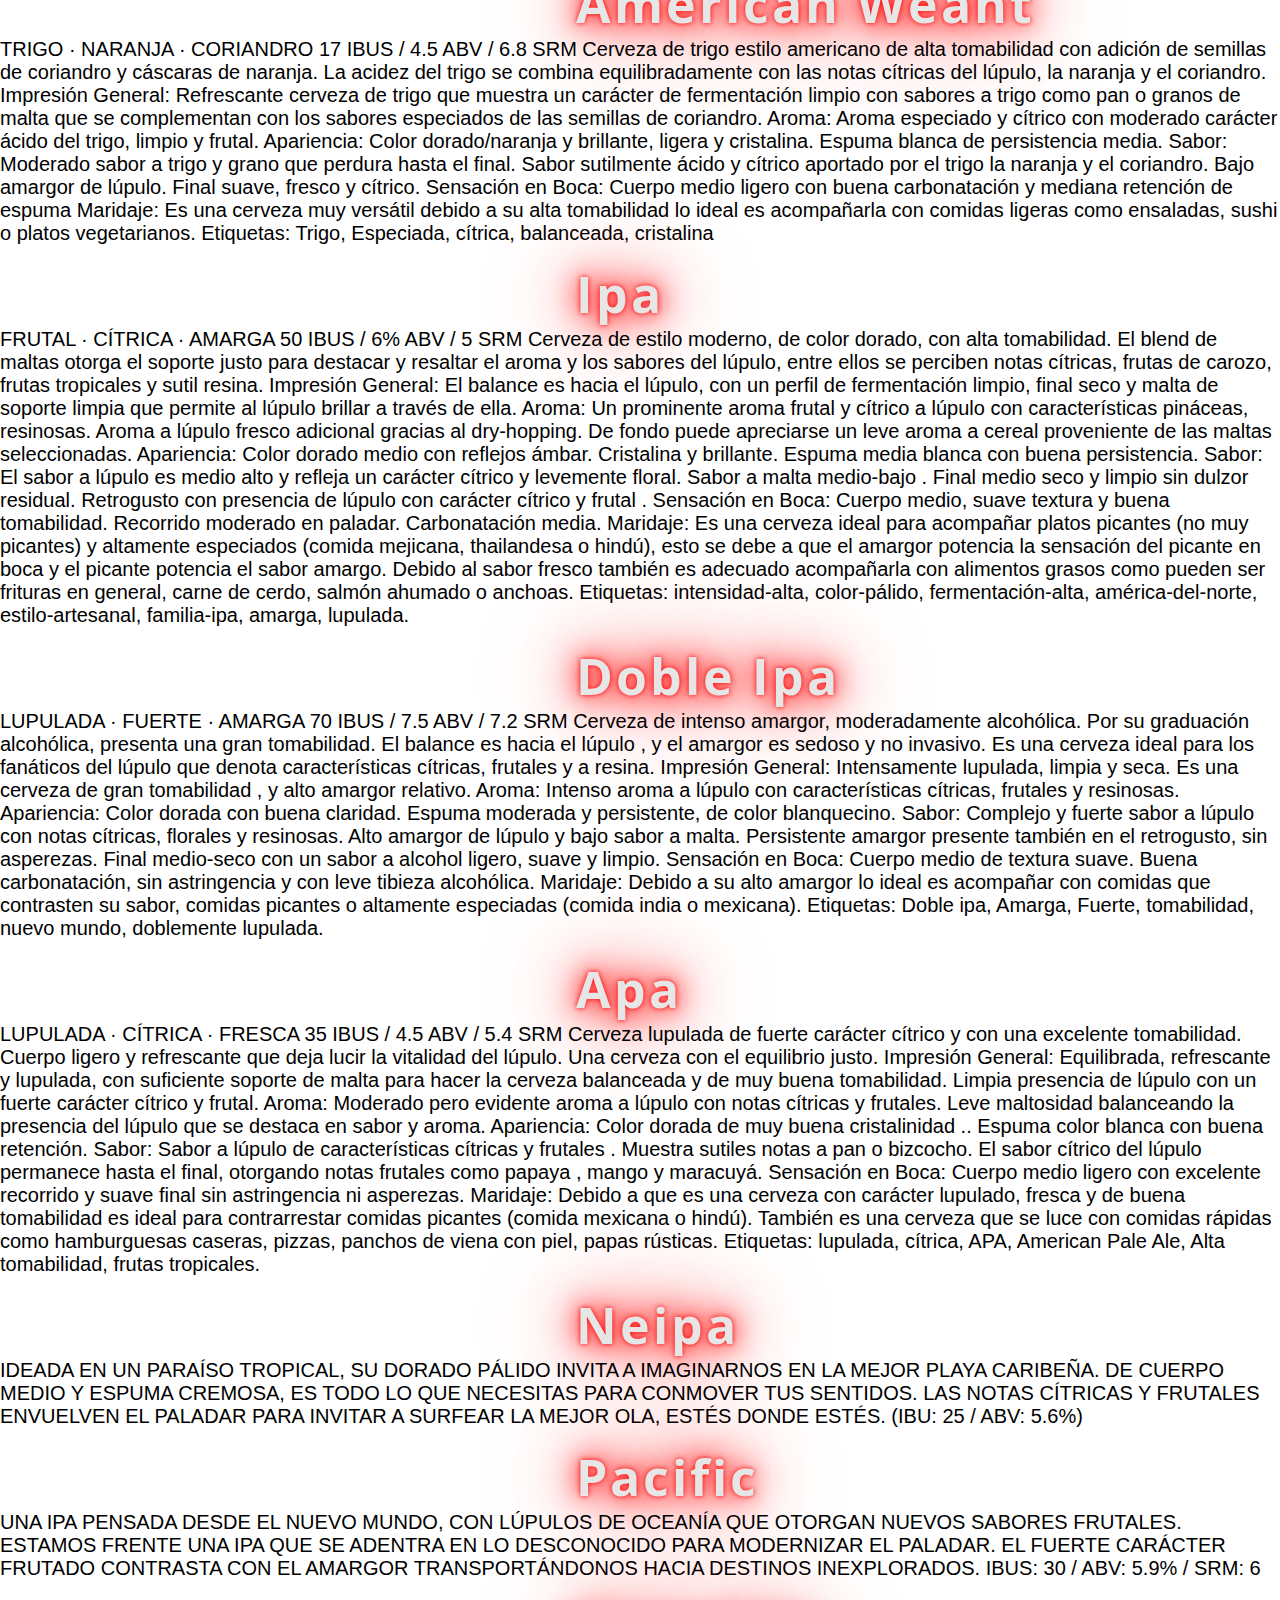
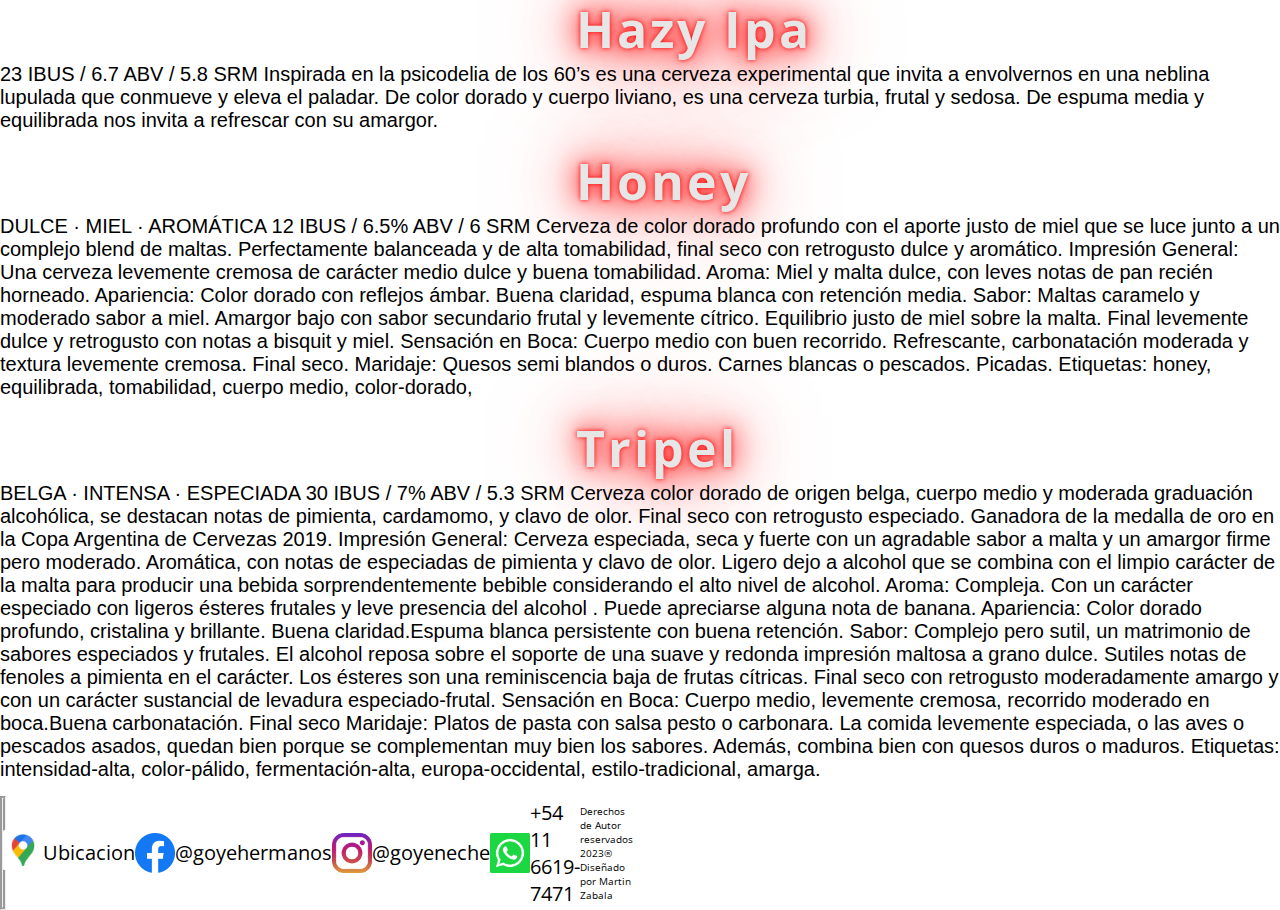
<file: Paginas/nuestra-birra.html>
<!DOCTYPE html>
<html lang="en">
<head>
    <meta charset="UTF-8">
    <meta http-equiv="X-UA-Compatible" content="IE=edge">
    <meta name="viewport" content="width=device-width, initial-scale=1.0">
    <title>Nuestra birra</title>
    <link rel="stylesheet" href="../Css/style.css">
    <link rel="shortcut icon" href="../Imagenes/Logos-2.png" type="image/x-icon">
    <link rel="preconnect" href="https://fonts.googleapis.com">
    <link rel="preconnect" href="https://fonts.gstatic.com" crossorigin>
    <link href="https://fonts.googleapis.com/css2?family=Anton&family=Smokum&display=swap" rel="stylesheet">
    <link href="https://cdn.jsdelivr.net/npm/bootstrap@5.3.0/dist/css/bootstrap.min.css" rel="stylesheet" integrity="sha384-9ndCyUaIbzAi2FUVXJi0CjmCapSmO7SnpJef0486qhLnuZ2cdeRhO02iuK6FUUVM" crossorigin="anonymous">
    <link rel="preconnect" href="https://fonts.googleapis.com">
    <link rel="preconnect" href="https://fonts.gstatic.com" crossorigin>
    <link href="https://fonts.googleapis.com/css2?family=Open+Sans:wght@300&display=swap" rel="stylesheet">
</head>
<body>
    <header>
        <div class="logo">
            <img src="../Imagenes/logo-2127722391-1590938867-c0ee29d984096576be19cff50346bb631590938868-480-0.png" alt="logo goyeneche">
        </div>
        <nav>
            <ul>
                <li><a href="../index.html">inicio</a></li>
                <li><a href="../Paginas/comprar.html">Comprar</a></li>
                <li><a href="../Paginas/nuestra-birra.html">Nuestra birra</a></li>
                <li><a href="../Paginas/ofertas.html">Merchandising</a></li>
                <li><a href="../Paginas/historia.html">Historia</a></li>
                <li><a href="../Paginas/contacto.html">Contacto</a></li>
            </ul>
        </nav>
        <div class="inline">
            <a href="../Paginas/comprar.html"><img src="../Imagenes/lupa2.jpg" alt="lupa" class="iconos">
            <a href="../Paginas/comprar.html"><img src="../Imagenes/carrito.png" alt="carrito de compra" class="iconos"></a>
            <a href="../Paginas/contacto.html"><img src="../Imagenes/kisspng-login-computer-icons-password-login-5b1314917df5f0.236220221527977105516.png" alt="Inicio sesion" class="iconos"></a>
        </div>
    </header>
    <section class="infoc">
       <H1 class="tipoc">Golden</H1>
        <P class="textc">ÚNICA, DORADA, SUAVE Y FRESCA, UNA CERVEZA INSPIRADA EN LOS AMIGOS.
        EQUILIBRADA, LIGERA AL BEBERLA, DE JUSTA ESPUMA, SIN PRETEXTOS, DIGNA DE GRANDES MOMENTOS.
        PARA UNA BUENA COMIDA O LA MEJOR CHARLA, UNA CERVEZA QUE NO FALLA.
        IBUS:16 / ABV:4.5% ABV</P>
    </section>
    <section class="infoc">
        <h3 class="tipoc">Scottish</h3>
            <p class="textc">
                CARAMELO · TOSTADA · COBRIZA
                17 IBUS / 5% ABV / 13.2 SRM 
                Cerveza color rojizo brillante en la que destaca el perfil de las maltas. El blend de granos abarca los más claros, los caramelo y hasta los tostados, logrando complejos sabores y aromas a bizcocho, pan, caramelo y frutos secos.
                Impresión General: Una cerveza centrada en las maltas acarameladas. Prevalecen las mismas sobre los lúpulos, que están solamente para para balancear y brindar soporte. Carácter de malta, tostado y caramelizado.
                Aroma: Mediana maltosidad, con sabores a migas de pan tostadas, bizcochos de vainilla y bisquit. Leve aroma a caramelo. Suave carácter frutal con bajo aroma a lúpulo terroso.
                Apariencia: Color cobrizo oscuro. Cristalina. Espuma blanquecina moderada y cremosa, de buena persistencia.
                Sabor: Enteramente centrado en la malta con matices a caramelo y a malta ricamente tostada. Amargor de lúpulo para balancear la malta. Sabor a lúpulo bajo con carácter floral y terroso. Final rico y seco con un balance malta-lúpulo inclinado hacia la malta. Retrogusto con notas de caramelo.
                Sensación en Boca: Cuerpo medio bajo, ligera con excelente tomabilidad y recorrido. Carbonatación moderada. Ligeramente cremosa.
                Maridaje: Costillas de cerdo, lomo, ojo de bife o carnes rojas asadas, quesos duros o medios (ideal ahumados).
                Etiquetas: caramelo, tostada, cuerpo medio, scottish, cobrizo.
            </p>
    </section>
    <section class="infoc">
        <h3 class="tipoc">Blonde Ale</h3>
            <p class="textc">
                LA BLONDE ALE DE GOYE ES UNA CERVEZA RUBIA ELABORADA 100% CON CEBADA MALTEADA.
                LIGERA, REFRESCANTE Y EQUILIBRADA TIENE UNA MUY BUENA TOMABILIDAD.
                SU COMPLEJIDAD DERIVA DE LA SIMPLEZA QUE LA INSPIRO.
                IBUS:16 / ABV:4.5% ABV / SRM:4.5
                Impresión General: Una cerveza refrescante y ligera, de gran tomabilidad, tiene el balance justo entre malta y lúpulo. Se percibe el sabor dulce de la malta en perfecto equilibrio con el aroma de los lúpulos que otorgan agradables notas cítricas.
                Aroma: Fresco y ligero aroma a malta dulce, pan recién horneado con notas cítricas de pomelo y naranja hacia el final.
                Apariencia: Color ámbar claro con tonalidades doradas. Cristalina y brillante con pequeñas burbujas, espuma blanca de persistencia media.
                Sabor: Sabores neutros que dejan percibir notas a cereal, galleta de avena, con una cualidad apenas dulce en su entrada. Balance equilibrado entre malta y lúpulo, bajo amargor que desaparece al final del paladar. Final medio seco con retrogusto de leves notas cítricas de pomelo y naranja.
                Sensación en Boca: Cuerpo ligero y delicado, suave en todo su recorrido, fiel a su estilo es una cerveza universal, fácil de tomar y muy refrescante.
                Maridaje: Al ser una cerveza de gran tomabilidad, suave y equilibrada es ideal para acompañar platos picantes, picadas o minutas.
                Etiquetas: Equilibrada, Refrescante, Alta Tomabilidad, Suave, Notas Cítricas, 100% Malta de Cebada, Ligera, Cristalina, Dorada.
                Cerveza rubia de alta tomabilidad, brillante y cristalina. Se percibe el sabor dulce de la malta en perfecto equilibrio con el aroma de los lúpulos que otorgan agradables notas cítricas.
                Impresión General: Una cerveza refrescante y ligera, de gran tomabilidad, elaborada 100% con cebada malteada. Tiene el balance justo entre malta y lúpulo. Su complejidad deriva de la simpleza que la inspiro.
                Aroma: Fresco y ligero aroma a malta dulce, pan recién horneado con notas cítricas de pomelo y naranja hacia el final.
                Apariencia: Color ámbar claro con tonalidades doradas. Cristalina y brillante con pequeñas burbujas, espuma blanca de persistencia media.
                Sabor: Sabores neutros que dejan percibir notas a cereal, galleta de avena, con una cualidad apenas dulce en su entrada. Balance equilibrado entre malta y lúpulo, bajo amargor que desaparece al final del paladar. Final medio seco con retrogusto de leves notas cítricas de pomelo y naranja.
                Sensación en Boca: Cuerpo ligero y delicado, suave en todo su recorrido, fiel a su estilo es una cerveza universal, fácil de tomar y muy refrescante.
                Maridaje: Al ser una cerveza de gran tomabilidad, suave y equilibrada es ideal para acompañar platos picantes, picadas o minutas.
                Etiquetas: Equilibrada, Refrescante, Alta Tomabilidad, Suave, Notas Cítricas, 100% Malta de Cebada, Ligera, Cristalina, Dorada.
            </p>
    </section>
    <section class="infoc">
        <h3 class="tipoc">Porter</h3>
            <p class="textc">
                NEGRA · CHOCOLATE · CREMOSA
                16 IBUS / 5.5% ABV / 25.4 SRM 
                Cerveza negra, posee un sabor complejo y equilibrado. Cuerpo medio, espuma cremosa y persistente. Amargor moderado aportado por los lúpulos y las maltas tostadas. Se perciben notas de café, chocolate, cacao y frutas secas.
                Impresión General: Una cerveza equilibrada de moderada intensidad y cuerpo medio. Con leve amargor y carácter tostado, claro perfil de malta-chocolate-café.
                Aroma: Malta tostada y café con leves notas de chocolate amargo. Carácter levemente ahumado y seco.
                Apariencia: Color marrón oscuro con reflejos rubí oscuro a trasluz. Buena claridad, espuma persistente con ligero color canela, buena retención.
                Sabor: Moderados sabores de malta tostada con cualidad torrada de carácter a chocolate. Sabor secundario a café tostado con una complejidad de chocolate amargo. Balance ligeramente maltoso con final levemente dulce y retrogusto con notas a bisquit, café y chocolate.
                Sensación en Boca: Cuerpo medio con buen recorrido. Carbonatación moderada y textura levemente cremosa. Final seco.
                Maridaje: Quesos de sabores suaves, ideal con un toque ahumado. Especial para combinar con chocolates o postres con cacao.
                Etiquetas: compleja, medio ligera, color-oscuro, porter, cafe, chocolate, tradicional, malta tostada, equilibrada. 
            </p>
    </section>
    <section class="infoc">
        <h3 class="tipoc">American Weaht</h3>
            <p class="textc">
                TRIGO · NARANJA · CORIANDRO
                17 IBUS / 4.5 ABV / 6.8 SRM
                Cerveza de trigo estilo americano de alta tomabilidad con adición de semillas de coriandro y cáscaras de naranja. La acidez del trigo se combina equilibradamente con las notas cítricas del lúpulo, la naranja y el coriandro.
                Impresión General: Refrescante cerveza de trigo que muestra un carácter de fermentación limpio con sabores a trigo como pan o granos de malta que se complementan con los sabores especiados de las semillas de coriandro.
                Aroma: Aroma especiado y cítrico con moderado carácter ácido del trigo, limpio y frutal. Apariencia: Color dorado/naranja y brillante, ligera y cristalina. Espuma blanca de persistencia media.
                Sabor: Moderado sabor a trigo y grano que perdura hasta el final. Sabor sutilmente ácido y cítrico aportado por el trigo la naranja y el coriandro. Bajo amargor de lúpulo. Final suave, fresco y cítrico.
                Sensación en Boca: Cuerpo medio ligero con buena carbonatación y mediana retención de espuma               
                Maridaje: Es una cerveza muy versátil debido a su alta tomabilidad lo ideal es acompañarla con comidas ligeras como ensaladas, sushi o platos vegetarianos.                
                Etiquetas: Trigo, Especiada, cítrica, balanceada, cristalina
            </p>
    </section>
    <section class="infoc">
        <h3 class="tipoc">Ipa</h3>
            <p class="textc">
                FRUTAL · CÍTRICA · AMARGA
                50 IBUS / 6% ABV / 5 SRM               
                Cerveza de estilo moderno, de color dorado, con alta tomabilidad. El blend de maltas otorga el soporte justo para destacar y resaltar el aroma y los sabores del lúpulo, entre ellos se perciben notas cítricas, frutas de carozo, frutas tropicales y sutil resina.               
                Impresión General: El balance es hacia el lúpulo, con un perfil de fermentación limpio, final seco y malta de soporte limpia que permite al lúpulo brillar a través de ella.                
                Aroma: Un prominente aroma frutal y cítrico a lúpulo con características pináceas, resinosas. Aroma a lúpulo fresco adicional gracias al dry-hopping. De fondo puede apreciarse un leve aroma a cereal proveniente de las maltas seleccionadas.                
                Apariencia: Color dorado medio con reflejos ámbar. Cristalina y brillante. Espuma media blanca con buena persistencia.                
                Sabor: El sabor a lúpulo es medio alto y refleja un carácter cítrico y levemente floral. Sabor a malta medio-bajo . Final medio seco y limpio sin dulzor residual. Retrogusto con presencia de lúpulo con carácter cítrico y frutal .               
                Sensación en Boca: Cuerpo medio, suave textura y buena tomabilidad. Recorrido moderado en paladar. Carbonatación media.                
                Maridaje: Es una cerveza ideal para acompañar platos picantes (no muy picantes) y altamente especiados (comida mejicana, thailandesa o hindú), esto se debe a que el amargor potencia la sensación del picante en boca y el picante potencia el sabor amargo. Debido al sabor fresco también es adecuado acompañarla con alimentos grasos como pueden ser frituras en general, carne de cerdo, salmón ahumado o anchoas.              
                Etiquetas: intensidad-alta, color-pálido, fermentación-alta, américa-del-norte, estilo-artesanal, familia-ipa, amarga, lupulada.
            </p>
    </section>
    <section class="infoc">
        <h3 class="tipoc">Doble Ipa</h3>
            <p class="textc">
                LUPULADA · FUERTE · AMARGA
                70 IBUS / 7.5 ABV / 7.2 SRM
                Cerveza de intenso amargor, moderadamente alcohólica. Por su graduación alcohólica, presenta una gran tomabilidad. El balance es hacia el lúpulo , y el amargor es sedoso y no invasivo. Es una cerveza ideal para los fanáticos del lúpulo que denota características cítricas, frutales y a resina.
                Impresión General: Intensamente lupulada, limpia y seca. Es una cerveza de gran tomabilidad , y alto amargor relativo. Aroma: Intenso aroma a lúpulo con características cítricas, frutales y resinosas.
                Apariencia: Color dorada con buena claridad. Espuma moderada y persistente, de color blanquecino.
                Sabor: Complejo y fuerte sabor a lúpulo con notas cítricas, florales y resinosas. Alto amargor de lúpulo y bajo sabor a malta. Persistente amargor presente también en el retrogusto, sin asperezas. Final medio-seco con un sabor a alcohol ligero, suave y limpio.
                Sensación en Boca: Cuerpo medio de textura suave. Buena carbonatación, sin astringencia y con leve tibieza alcohólica.
                Maridaje: Debido a su alto amargor lo ideal es acompañar con comidas que contrasten su sabor, comidas picantes o altamente especiadas (comida india o mexicana).
                Etiquetas: Doble ipa, Amarga, Fuerte, tomabilidad, nuevo mundo, doblemente lupulada.
            </p>
    </section>
    <section class="infoc">
        <h3 class="tipoc">Apa</h3>
            <p class="textc">
                LUPULADA · CÍTRICA · FRESCA
                35 IBUS / 4.5 ABV / 5.4 SRM               
                Cerveza lupulada de fuerte carácter cítrico y con una excelente tomabilidad. Cuerpo ligero y refrescante que deja lucir la vitalidad del lúpulo. Una cerveza con el equilibrio justo.              
                Impresión General: Equilibrada, refrescante y lupulada, con suficiente soporte de malta para hacer la cerveza balanceada y de muy buena tomabilidad. Limpia presencia de lúpulo con un fuerte carácter cítrico y frutal.               
                Aroma: Moderado pero evidente aroma a lúpulo con notas cítricas y frutales. Leve maltosidad balanceando la presencia del lúpulo que se destaca en sabor y aroma.                
                Apariencia: Color dorada de muy buena cristalinidad .. Espuma color blanca con buena retención.               
                Sabor: Sabor a lúpulo de características cítricas y frutales . Muestra sutiles notas a pan o bizcocho. El sabor cítrico del lúpulo permanece hasta el final, otorgando notas frutales como papaya , mango y maracuyá.               
                Sensación en Boca: Cuerpo medio ligero con excelente recorrido y suave final sin astringencia ni asperezas.               
                Maridaje: Debido a que es una cerveza con carácter lupulado, fresca y de buena tomabilidad es ideal para contrarrestar comidas picantes (comida mexicana o hindú). También es una cerveza que se luce con comidas rápidas como hamburguesas caseras, pizzas, panchos de viena con piel, papas rústicas.               
                Etiquetas: lupulada, cítrica, APA, American Pale Ale, Alta tomabilidad, frutas tropicales.
            </p>
    </section>
    <section class="infoc">
        <h3 class="tipoc">Neipa</h3>
            <p class="textc">
                IDEADA EN UN PARAÍSO TROPICAL, SU DORADO PÁLIDO INVITA A IMAGINARNOS EN LA MEJOR PLAYA CARIBEÑA.
                DE CUERPO MEDIO Y ESPUMA CREMOSA, ES TODO LO QUE NECESITAS PARA CONMOVER TUS SENTIDOS.
                LAS NOTAS CÍTRICAS Y FRUTALES ENVUELVEN EL PALADAR PARA INVITAR A SURFEAR LA MEJOR OLA, ESTÉS DONDE ESTÉS.
                (IBU: 25 / ABV: 5.6%)
            </p>
    </section>
    <section class="infoc">
        <h3 class="tipoc">Pacific</h3>
            <p class="textc">
                UNA IPA PENSADA DESDE EL NUEVO MUNDO, CON LÚPULOS DE OCEANÍA QUE OTORGAN NUEVOS SABORES FRUTALES.
                ESTAMOS FRENTE UNA IPA QUE SE ADENTRA EN LO DESCONOCIDO PARA MODERNIZAR EL PALADAR.
                EL FUERTE CARÁCTER FRUTADO CONTRASTA CON EL AMARGOR TRANSPORTÁNDONOS HACIA DESTINOS INEXPLORADOS.
                IBUS: 30 / ABV: 5.9%  / SRM: 6
            </p>
    </section>
    <section class="infoc">
        <h3 class="tipoc">Hazy Ipa</h3>
            <p class="textc">
                23 IBUS / 6.7 ABV / 5.8 SRM
                Inspirada en la psicodelia de los 60’s es una cerveza experimental que invita a envolvernos en una neblina lupulada que conmueve y eleva el paladar. De color dorado y cuerpo liviano, es una cerveza turbia, frutal y sedosa. De espuma media y equilibrada nos invita a refrescar con su amargor.
            </p>
    </section>
    <section class="infoc">
        <h3 class="tipoc">Honey</h3>
            <p class="textc">
                DULCE · MIEL · AROMÁTICA 
                12 IBUS / 6.5% ABV / 6 SRM
                Cerveza de color dorado profundo con el aporte justo de miel que se luce junto a un complejo blend de maltas. Perfectamente balanceada y de alta tomabilidad, final seco con retrogusto dulce y aromático.
                Impresión General: Una cerveza levemente cremosa de carácter medio dulce y buena tomabilidad. Aroma: Miel y malta dulce, con leves notas de pan recién horneado.
                Apariencia: Color dorado con reflejos ámbar. Buena claridad, espuma blanca con retención media.
                Sabor: Maltas caramelo y moderado sabor a miel. Amargor bajo con sabor secundario frutal y levemente cítrico. Equilibrio justo de miel sobre la malta. Final levemente dulce y retrogusto con notas a bisquit y miel.
                Sensación en Boca: Cuerpo medio con buen recorrido. Refrescante, carbonatación moderada y textura levemente cremosa. Final seco.
                Maridaje: Quesos semi blandos o duros. Carnes blancas o pescados. Picadas.
                Etiquetas: honey, equilibrada, tomabilidad, cuerpo medio, color-dorado,
            </p>
    </section>
    <section class="infoc">
        <h3 class="tipoc">Tripel</h3>
            <p class="textc">
                BELGA · INTENSA · ESPECIADA 
                30 IBUS / 7% ABV / 5.3 SRM              
                Cerveza color dorado de origen belga, cuerpo medio y moderada graduación alcohólica, se destacan notas de pimienta, cardamomo, y clavo de olor. Final seco con retrogusto especiado. Ganadora de la medalla de oro en la Copa Argentina de Cervezas 2019.               
                Impresión General: Cerveza especiada, seca y fuerte con un agradable sabor a malta y un amargor firme pero moderado. Aromática, con notas de especiadas de pimienta y clavo de olor. Ligero dejo a alcohol que se combina con el limpio carácter de la malta para producir una bebida sorprendentemente bebible considerando el alto nivel de alcohol.               
                Aroma: Compleja. Con un carácter especiado con ligeros ésteres frutales y leve presencia del alcohol . Puede apreciarse alguna nota de banana.                
                Apariencia: Color dorado profundo, cristalina y brillante. Buena claridad.Espuma blanca persistente con buena retención.                
                Sabor: Complejo pero sutil, un matrimonio de sabores especiados y frutales. El alcohol reposa sobre el soporte de una suave y redonda impresión maltosa a grano dulce. Sutiles notas de fenoles a pimienta en el carácter. Los ésteres son una reminiscencia baja de frutas cítricas. Final seco con retrogusto moderadamente amargo y con un carácter sustancial de levadura especiado-frutal.                
                Sensación en Boca: Cuerpo medio, levemente cremosa, recorrido moderado en boca.Buena carbonatación. Final seco               
                Maridaje: Platos de pasta con salsa pesto o carbonara. La comida levemente especiada, o las aves o pescados asados, quedan bien porque se complementan muy bien los sabores. Además, combina bien con quesos duros o maduros.               
                Etiquetas: intensidad-alta, color-pálido, fermentación-alta, europa-occidental, estilo-tradicional, amarga.
            </p>
    </section>

    <section class="footer row">
        <footer class="pie pieconf txtAbA">
          <a href="https://www.google.com/maps/place/Los+Ceibos+745,+B1609AVQ+Boulogne,+Provincia+de+Buenos+Aires/@-34.5178624,-58.5628645,17z/data=!3m1!4b1!4m6!3m5!1s0x95bcba7a1fa5cb7b:0xede2668454c1fd87!8m2!3d-34.5178668!4d-58.5602896!16s%2Fg%2F11c5plkmhf?hl=es&entry=ttu"><img src="../Imagenes/maps.jfif" alt="" class="imagenp"></a>
          <p>Ubicacion</p>
         <img src="../Imagenes/Facebook_f_logo_(2019).svg.png" alt="" class="imagenp">
         <p>@goyehermanos</p>
         <img src="../Imagenes/instagram.png" alt="" class="imagenp">
         <p>@goyeneche</p>
         <img src="../Imagenes/wsp.png" alt="" class="imagenp">
         <p>+54 11 6619-7471</p>
          <div class="txtfooter">
            <p>Derechos de Autor reservados 2023®</p>
            <p>Diseñado por Martin Zabala</p> 
          </div>
        </footer>
      </section>
</body>
</html>
</file>
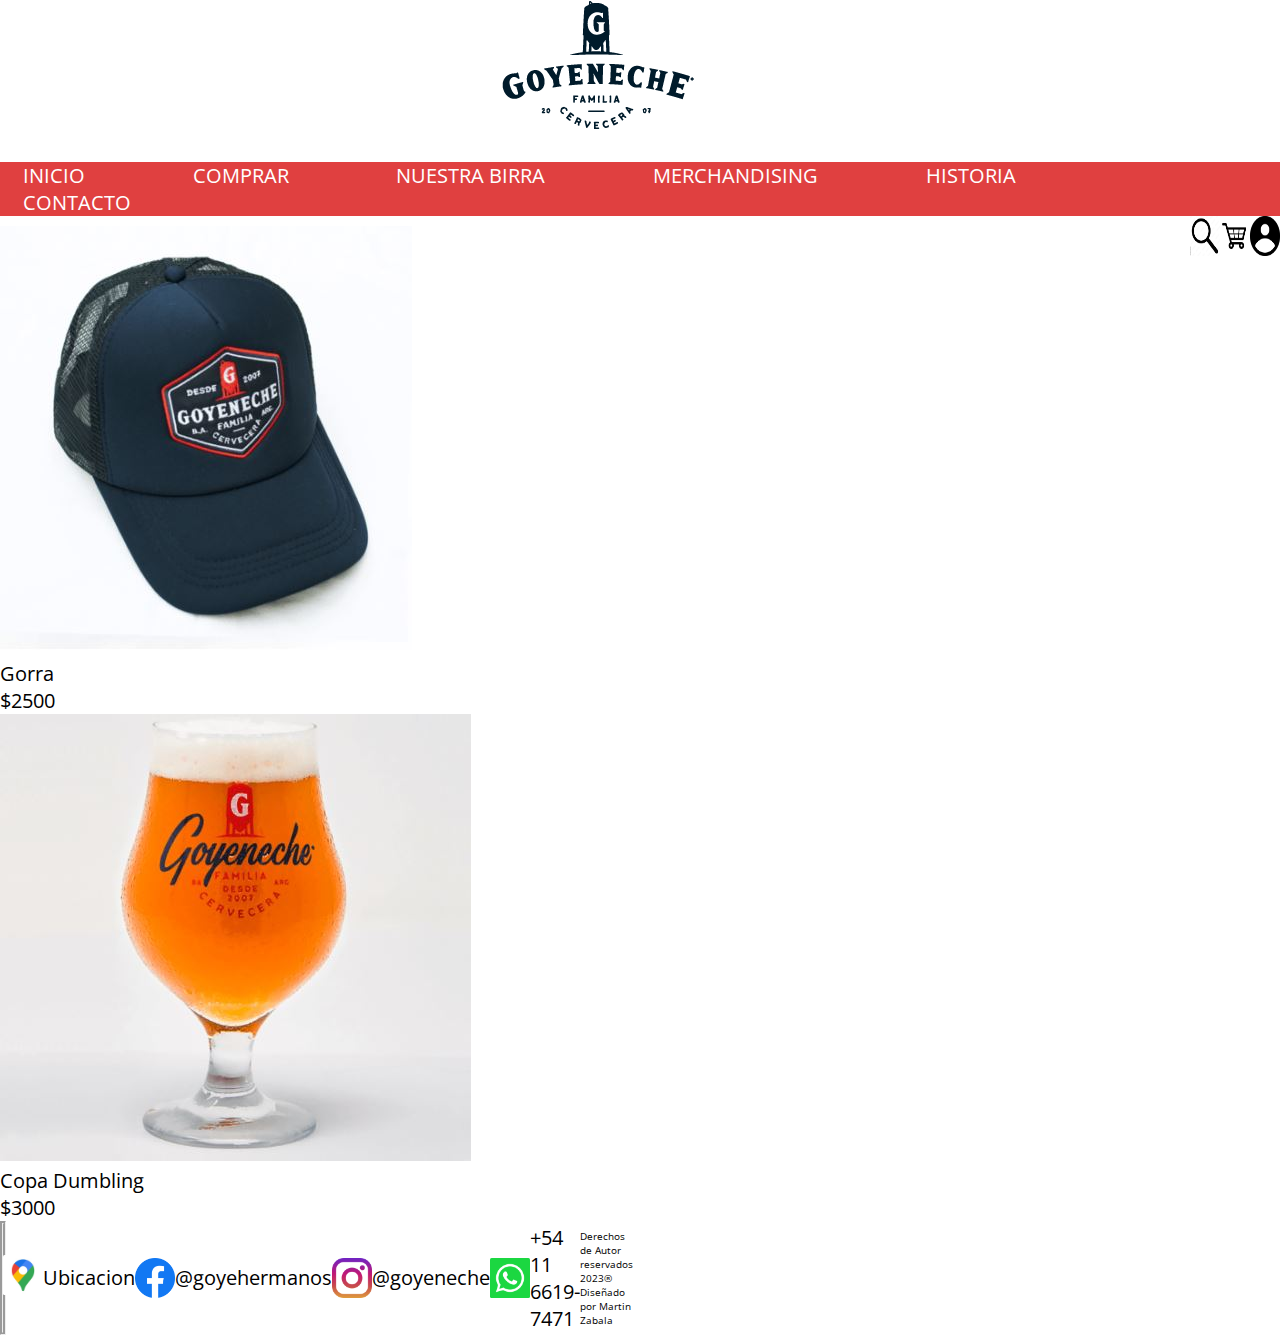
<file: Paginas/ofertas.html>
<!DOCTYPE html>
<html lang="en">
<head>
    <meta charset="UTF-8">
    <meta http-equiv="X-UA-Compatible" content="IE=edge">
    <meta name="viewport" content="width=device-width, initial-scale=1.0">
    <title>Merchandising</title>
    <link rel="shortcut icon" href="../Imagenes/Logos-2.png" type="image/x-icon">
    <link rel="stylesheet" href="../Css/style.css">
    <link rel="preconnect" href="https://fonts.googleapis.com">
    <link rel="preconnect" href="https://fonts.gstatic.com" crossorigin>
    <link href="https://fonts.googleapis.com/css2?family=Anton&family=Smokum&display=swap" rel="stylesheet">
    <link href="https://cdn.jsdelivr.net/npm/bootstrap@5.3.0/dist/css/bootstrap.min.css" rel="stylesheet" integrity="sha384-9ndCyUaIbzAi2FUVXJi0CjmCapSmO7SnpJef0486qhLnuZ2cdeRhO02iuK6FUUVM" crossorigin="anonymous">
    <link rel="preconnect" href="https://fonts.googleapis.com">
    <link rel="preconnect" href="https://fonts.gstatic.com" crossorigin>
    <link href="https://fonts.googleapis.com/css2?family=Open+Sans:wght@300&display=swap" rel="stylesheet">
</head>
<body>
    <header>
        <div class="logo">
            <img src="../Imagenes/logo-2127722391-1590938867-c0ee29d984096576be19cff50346bb631590938868-480-0.png" alt="logo goyeneche">
        </div>
        <nav>
            <ul>
                <li><a href="../index.html">inicio</a></li>
                <li><a href="../Paginas/comprar.html">Comprar</a></li>
                <li><a href="../Paginas/nuestra-birra.html">Nuestra birra</a></li>
                <li><a href="../Paginas/ofertas.html">Merchandising</a></li>
                <li><a href="../Paginas/historia.html">Historia</a></li>
                <li><a href="../Paginas/contacto.html">Contacto</a></li>
            </ul>
        </nav>
        <div class="inline">
            <a href="../Paginas/comprar.html"><img src="../Imagenes/lupa2.jpg" alt="lupa" class="iconos"></a>
            <a href="../Paginas/comprar.html"><img src="../Imagenes/carrito.png" alt="carrito de compra" class="iconos"></a>
            <a href="../Paginas/contacto.html"><img src="../Imagenes/kisspng-login-computer-icons-password-login-5b1314917df5f0.236220221527977105516.png" alt="Inicio sesion" class="iconos"></a>
        </div>
    </header>
    
        <section class="contenido">
            <div class="mostrador" id="mostrador">
                <div class="fila">
                    <div class="item">
                        <div class="contenedor-foto">
                            <img src="../Imagenes/Gorra.JPG" alt="Gorra">
                            <p class="descripcion">Gorra</p>
                            <span class="precio">$2500</span>
                        </div>
                    </div>
                    <div class="fila">
                        <div class="item">
                            <div class="contenedor-foto">
                                <img src="../Imagenes/Copadumbling.JPG" alt="Gorra">
                                <p class="descripcion">Copa Dumbling</p>
                                <span class="precio">$3000</span>
                            </div>
                        </div>
        </section>
    <section class="footer row">
        <footer class="pie pieconf txtAbA">
            <a href="https://www.google.com/maps/place/Los+Ceibos+745,+B1609AVQ+Boulogne,+Provincia+de+Buenos+Aires/@-34.5178624,-58.5628645,17z/data=!3m1!4b1!4m6!3m5!1s0x95bcba7a1fa5cb7b:0xede2668454c1fd87!8m2!3d-34.5178668!4d-58.5602896!16s%2Fg%2F11c5plkmhf?hl=es&entry=ttu"><img src="../Imagenes/maps.jfif" alt="" class="imagenp"></a>
            <p>Ubicacion</p>
            <img src="../Imagenes/Facebook_f_logo_(2019).svg.png" alt="" class="imagenp">
            <p>@goyehermanos</p>
            <img src="../Imagenes/instagram.png" alt="" class="imagenp">
            <p>@goyeneche</p>
            <img src="../Imagenes/wsp.png" alt="" class="imagenp">
            <p>+54 11 6619-7471</p>
            <div class="txtfooter">
                <p>Derechos de Autor reservados 2023®</p>
                <p>Diseñado por Martin Zabala</p> 
            </div>
        </footer>
    </section>
</html>
</file>
<file: Css/style.css>
*{
    margin: 0;
    padding: 0;
    box-sizing: border-box;
    font-family: 'Open Sans';
}
html{
    height: 100%;
}
body{
        background-color: rgb(255, 255, 255);
        font-family: 'Lato', sans-serif;
        font-size: 20px;
        overflow-x: hidden;
        display: flex;
        flex-direction: column;
        min-height: 100%;
}

/* header */
ul {
    list-style-type: none;
    background-color: rgb(224, 64, 64);
    margin-right: 79;
}

ul li {
    display: inline;
    padding: 10px;
    font-size: 25px;
}
  
ul li a {
    color: white;
    text-decoration: none;
    font-size: 20px;
    text-transform: uppercase;
}
  
nav > ul li :hover {
    background-color: rgba(0, 0, 0, 0.568);
}
.inline{
    display: flex;
    margin-left: 93%;
    height: 10px;
    width: 10px;

}
.inline .iconos{
    height: 40px;
    width: 30px;
}
header{
    font-family: 'Smokum', cursive;
    width: 100%;
    height: 60%;
}
.logo{
    margin-left: 35%;
    width: 10%;
    height: 5%;
    margin-bottom: 2%;
}
nav ul li{
    font-family: 'Smokum', cursive;
    list-style-type: none;
    display: inline;
    font-size: 20%;
    color: red;
    text-decoration: none;
    margin-right: 70px;
    margin-left: 1%; 
}
/*empieza primer titulo*/
.titulo1{
    font-family: 'Smokum', cursive;
    font-size: 40px;
    text-align: center;
}
.imagen1 {
    width: 20%;
    height: 15%;
    border-radius: 5%;
    margin-left: 40%;
}
.descripcion .text1 {
    font-size: 20px;
    text-decoration: double;
}
/*segundo titulo*/
.titulo2{
    font-family: 'Smokum', cursive;
   font-size: 40px;
   text-align: center;
}
.descripcion .imagen2 {
   width: 20%;
   height: 15%;
   border-radius: 5%;
   margin-left: 40%;
}
.descripcion .text2 {
   font-size: 20px;
   text-decoration: double;
}
/*Pegatinas*/
.informacionindex {
    display: flex;
    flex-wrap: column wrap;
    justify-content: space-around;
    margin-top: 5%; 
}
.imagenindex {
        height: 70px;
        width: 80px; 
        font-size: 20px;
        text-align: center;
}
.imagenindextxtder{
    text-align: center;
    height: 70px;
    width: 80px;
    font-size: 20px;
}
.txtder {
    margin-left: 30%; }

/*Carousel*/
.titul{
    font-family: 'Smokum', cursive;
    font-size: 60px;
    text-align: center;
    justify-content: center;
}
.carousel-inner{
 margin-left: 15%;
}
.carousel-inner .carousel-caption {
    color: #000000;
    height: 5%;
    margin-right: 10%;
}
.carousel-control-next{
    width: auto;
    height: 80px;
}
.carousel-inner .carousel-item {
    width: 50%;
    margin: 200px;
    margin-top: 2%;
    margin-bottom: 2%;
    border-radius: 10%;
}
.colorboton{
    background-color: red;
    width: 10%;
    height: 10%;
    margin-top: 10%;
}
.colorboton2{
    margin-top: 20%;
}
/* Historia*/
h2 {
    color: black ;
    font-family: "anton", cursive;
    font-size: 30px;
}
.imgd{
    height: 200px;
    width: auto;
    margin-left: 30%;
    border-radius: 5%;
}
.texthisto{
    text-align: center;

}
/*footer*/
footer .row{
    margin-top: 100%;
}
a {
    text-decoration: none;
  }
  footer div p{
        font-size: 10px;
        align-items: center;
  }
  .pie {
    border-style: groove;
  }
  .pieconf {
    display: flex;
    justify-content: space-between;
    align-items: center;
    margin-right: 100%;
  }
  .txtfooter {
    display: flex;
    flex-wrap: row wrap;
    margin-top: 3%;
    flex-direction: column;
  }
  .imagenp{
    width: 40px;
    height: 40px;
    border-radius: 4%;
  }

/*compra*/
@media (min-widht: 768px){
.contenido{
    max-width: 1100px;
    width: 300%;
    margin: 40px auto;
    flex-wrap: wrap;
}
.mostrador{
    width: 100%;
    transition: .5s ease;
}
.mostrador .fila{
    display: grid;
    grid-template-columns: repeat(3, 1fr);
    justify-content: space-between;
    margin-bottom: 55px;
}
.mostrador .fila .item{
    max-width: 210px;
    padding: 30px;
    height: 266px;
    text-align: center;
    margin: 0 10px;
    cursor: pointer;
    border-radius: 5px;
    transition: .3s;
}
.mostrador .fila .item:hover{
    background-color: #e6e6e6;
}
.mostrador .fila .item img{
    width: 100%;
    margin: 30px 0;
}
.mostrador .fila .item .descripcion{
    color: #707070;
    font-weight: bold;
}
.mostrador .fila .item .precio{
    color: #f85151;
    font-weight: bold;
    font-size: 20px;
}
}
/*contacto*/
@media (min-widht: 768px){
.footera{
    margin-top: 10%;
}
.login-box {
    width: 320px;
    height: 420px;
    background: #000;
    color: #fff;
    top: 50%;
    left: 50%;
    transform: translate(-50%, -50%);
    box-sizing: border-box;
    padding: 70px 30px;
    margin-top: 20%;
    margin-left: 47%;
  }
  .login-box .avatar {
    width: 100px;
    height: 100px;
    border-radius: 50%;
    position: relative;
    top: -50px;
    left: calc(50% - 50px);
  }
  
  .login-box h1 {
    margin: 0;
    padding: 0 0 20px;
    text-align: center;
    font-size: 22px;
  }
  
  .login-box label {
    margin: 0;
    padding: 0;
    font-weight: bold;
    display: block;
  }
  
  .login-box input {
    width: 100%;
    margin-bottom: 20px;
  }
  
  .login-box input[type="text"], .login-box input[type="password"] {
    border: none;
    border-bottom: 1px solid #fff;
    background: transparent;
    outline: none;
    height: 40px;
    color: #fff;
    font-size: 16px;
  }
  
  .login-box input[type="submit"] {
    border: none;
    outline: none;
    height: 40px;
    background: #b80f22;
    color: #fff;
    font-size: 18px;
    border-radius: 20px;
  }
  
  .login-box input[type="submit"]:hover {
    cursor: pointer;
    background: #ffc107;
    color: #000;
  }
  
  .login-box a {
    text-decoration: none;
    font-size: 12px;
    line-height: 20px;
    color: darkgrey;
  }
  
  .login-box a:hover {
    color: #fff;
  }
}
/*Nuestra Birra */
.infoc{
    justify-content: center;
    display: inline;
    margin-bottom: 15px;
    text-decoration: none;
}
.tipoc{
    justify-content: center;
    font-size: 50px; 
    color: #e6e6e6;
    letter-spacing: 3px;
    transition: 1s;
    text-shadow: 0 0 5px red,
    0 0 25px red,
    0 0 50px red, 
    0 0 100px red;
    margin-left: 45%;
}
.textc{
    font-family:Arial, Helvetica, sans-serif;
    font-size: 20px;
    text-transform: none;
}
/*Historia*/
.titt{
    justify-content: center;
    font-size: 50px; 
    color: #e6e6e6;
    letter-spacing: 3px;
    transition: 1s;
    text-shadow: 0 0 5px red,
    0 0 25px red,
    0 0 50px red, 
    0 0 100px red;
    margin-left: 35%;
}
.vg{
    height: 30%;
    width: 30%;
    border-radius: 5%;
    margin-left: 30%;
}
.textd{
    color: #000000;
    text-decoration: double;
    font-size: 20px;
    justify-self: center;
    justify-content: center;
}
.videogc{
    width: 30%;
    border-radius: 5%;
    margin-left: 38%;
}

/*Media*/
@media (min-width: 768px) {

}
</file>
